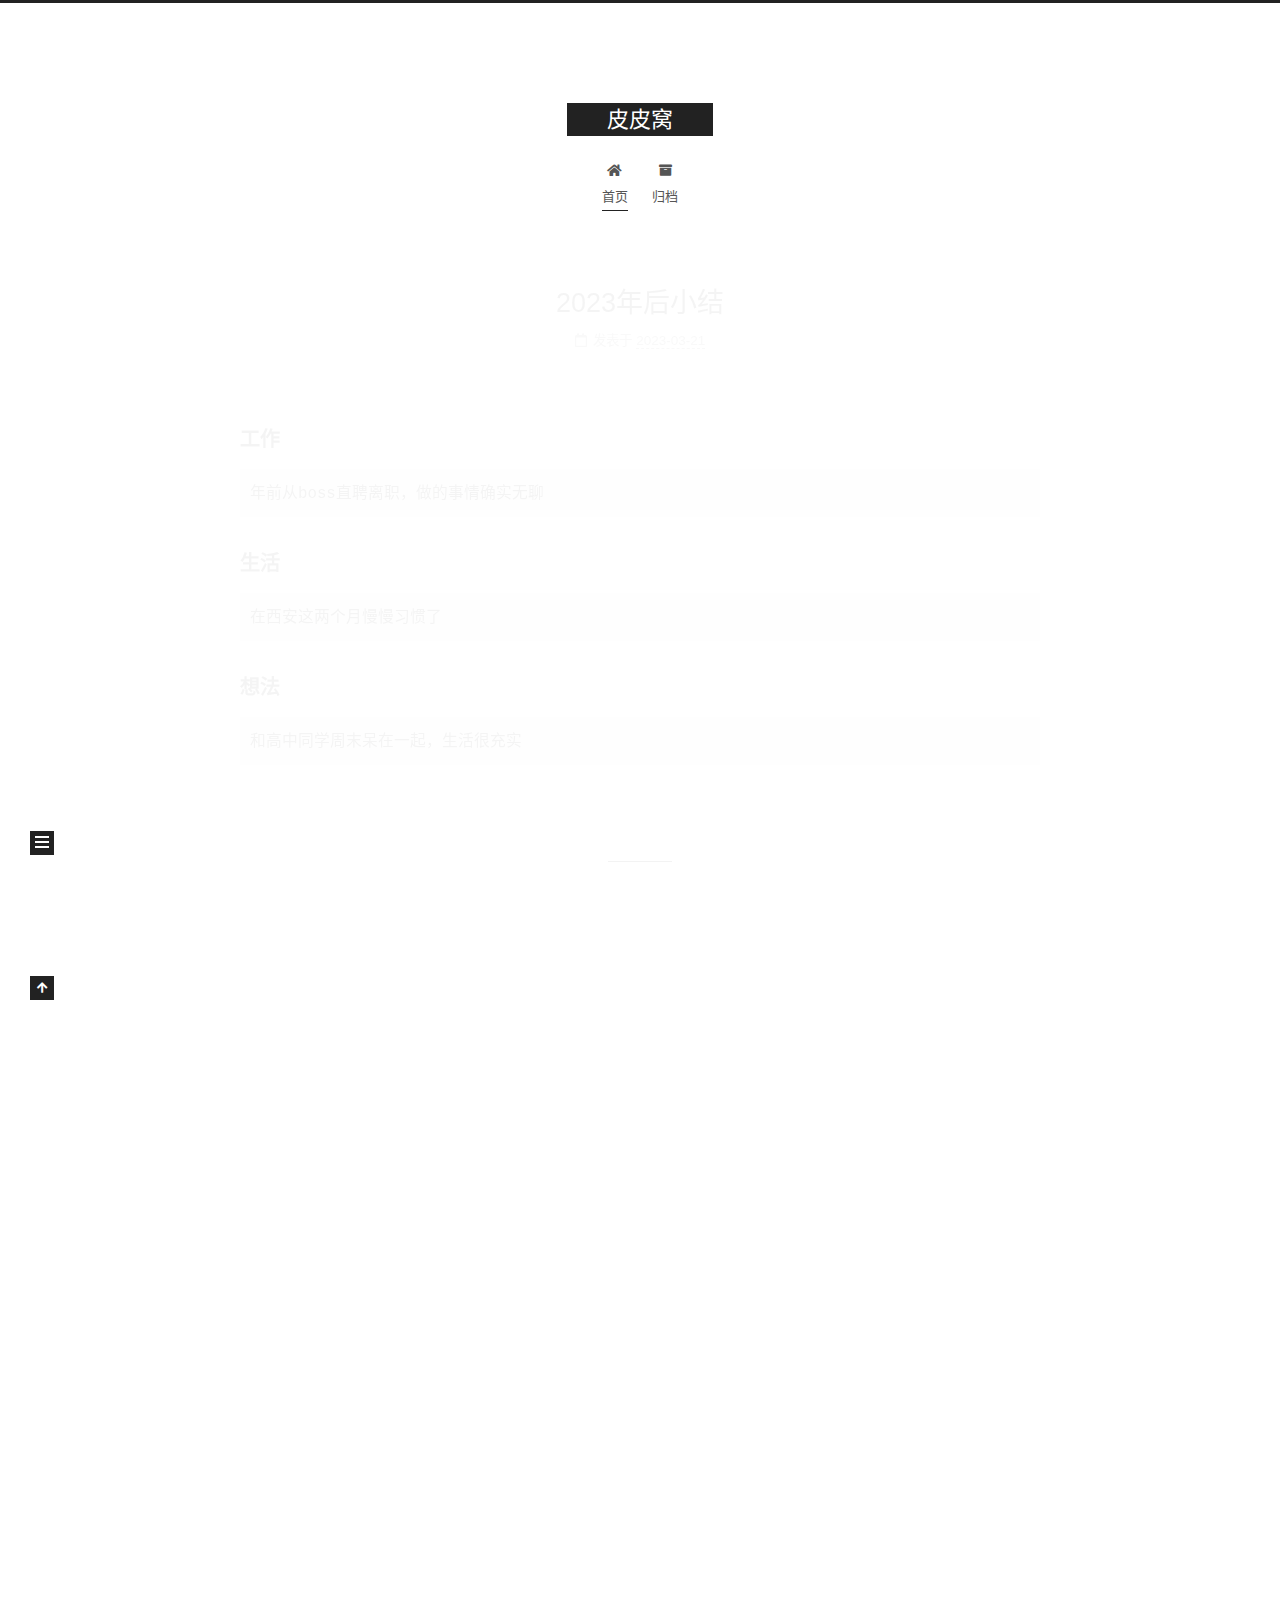
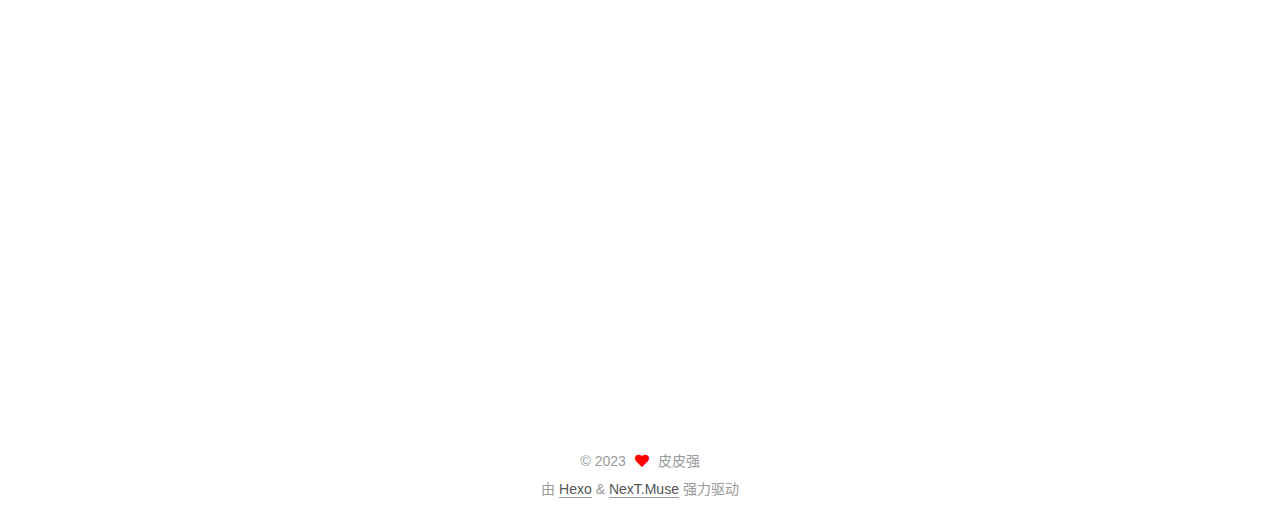
<file: index.html>
<!DOCTYPE html>
<html lang="zh-CN">
<head>
  <meta charset="UTF-8">
<meta name="viewport" content="width=device-width, initial-scale=1, maximum-scale=2">
<meta name="theme-color" content="#222">
<meta name="generator" content="Hexo 6.3.0">
  <link rel="apple-touch-icon" sizes="180x180" href="/images/apple-touch-icon-next.png">
  <link rel="icon" type="image/png" sizes="32x32" href="/images/favicon-32x32-next.png">
  <link rel="icon" type="image/png" sizes="16x16" href="/images/favicon-16x16-next.png">
  <link rel="mask-icon" href="/images/logo.svg" color="#222">

<link rel="stylesheet" href="/css/main.css">


<link rel="stylesheet" href="/lib/font-awesome/css/all.min.css">

<script id="hexo-configurations">
    var NexT = window.NexT || {};
    var CONFIG = {"hostname":"example.com","root":"/","scheme":"Muse","version":"7.8.0","exturl":false,"sidebar":{"position":"left","display":"post","padding":18,"offset":12,"onmobile":false},"copycode":{"enable":false,"show_result":false,"style":null},"back2top":{"enable":true,"sidebar":false,"scrollpercent":false},"bookmark":{"enable":false,"color":"#222","save":"auto"},"fancybox":false,"mediumzoom":false,"lazyload":false,"pangu":false,"comments":{"style":"tabs","active":null,"storage":true,"lazyload":false,"nav":null},"algolia":{"hits":{"per_page":10},"labels":{"input_placeholder":"Search for Posts","hits_empty":"We didn't find any results for the search: ${query}","hits_stats":"${hits} results found in ${time} ms"}},"localsearch":{"enable":false,"trigger":"auto","top_n_per_article":1,"unescape":false,"preload":false},"motion":{"enable":true,"async":false,"transition":{"post_block":"fadeIn","post_header":"slideDownIn","post_body":"slideDownIn","coll_header":"slideLeftIn","sidebar":"slideUpIn"}}};
  </script>

  <meta name="description" content="珍惜美好">
<meta property="og:type" content="website">
<meta property="og:title" content="皮皮窝">
<meta property="og:url" content="http://example.com/index.html">
<meta property="og:site_name" content="皮皮窝">
<meta property="og:description" content="珍惜美好">
<meta property="og:locale" content="zh_CN">
<meta property="article:author" content="皮皮强">
<meta name="twitter:card" content="summary">

<link rel="canonical" href="http://example.com/">


<script id="page-configurations">
  // https://hexo.io/docs/variables.html
  CONFIG.page = {
    sidebar: "",
    isHome : true,
    isPost : false,
    lang   : 'zh-CN'
  };
</script>

  <title>皮皮窝</title>
  






  <noscript>
  <style>
  .use-motion .brand,
  .use-motion .menu-item,
  .sidebar-inner,
  .use-motion .post-block,
  .use-motion .pagination,
  .use-motion .comments,
  .use-motion .post-header,
  .use-motion .post-body,
  .use-motion .collection-header { opacity: initial; }

  .use-motion .site-title,
  .use-motion .site-subtitle {
    opacity: initial;
    top: initial;
  }

  .use-motion .logo-line-before i { left: initial; }
  .use-motion .logo-line-after i { right: initial; }
  </style>
</noscript>

</head>

<body itemscope itemtype="http://schema.org/WebPage">
  <div class="container use-motion">
    <div class="headband"></div>

    <header class="header" itemscope itemtype="http://schema.org/WPHeader">
      <div class="header-inner"><div class="site-brand-container">
  <div class="site-nav-toggle">
    <div class="toggle" aria-label="切换导航栏">
      <span class="toggle-line toggle-line-first"></span>
      <span class="toggle-line toggle-line-middle"></span>
      <span class="toggle-line toggle-line-last"></span>
    </div>
  </div>

  <div class="site-meta">

    <a href="/" class="brand" rel="start">
      <span class="logo-line-before"><i></i></span>
      <h1 class="site-title">皮皮窝</h1>
      <span class="logo-line-after"><i></i></span>
    </a>
  </div>

  <div class="site-nav-right">
    <div class="toggle popup-trigger">
    </div>
  </div>
</div>




<nav class="site-nav">
  <ul id="menu" class="main-menu menu">
        <li class="menu-item menu-item-home">

    <a href="/" rel="section"><i class="fa fa-home fa-fw"></i>首页</a>

  </li>
        <li class="menu-item menu-item-archives">

    <a href="/archives/" rel="section"><i class="fa fa-archive fa-fw"></i>归档</a>

  </li>
  </ul>
</nav>




</div>
    </header>

    
  <div class="back-to-top">
    <i class="fa fa-arrow-up"></i>
    <span>0%</span>
  </div>


    <main class="main">
      <div class="main-inner">
        <div class="content-wrap">
          

          <div class="content index posts-expand">
            
      
  
  
  <article itemscope itemtype="http://schema.org/Article" class="post-block" lang="zh-CN">
    <link itemprop="mainEntityOfPage" href="http://example.com/2023/03/21/2023%E5%B9%B4%E5%90%8E%E5%B0%8F%E7%BB%93/">

    <span hidden itemprop="author" itemscope itemtype="http://schema.org/Person">
      <meta itemprop="image" content="/images/avatar.gif">
      <meta itemprop="name" content="皮皮强">
      <meta itemprop="description" content="珍惜美好">
    </span>

    <span hidden itemprop="publisher" itemscope itemtype="http://schema.org/Organization">
      <meta itemprop="name" content="皮皮窝">
    </span>
      <header class="post-header">
        <h2 class="post-title" itemprop="name headline">
          
            <a href="/2023/03/21/2023%E5%B9%B4%E5%90%8E%E5%B0%8F%E7%BB%93/" class="post-title-link" itemprop="url">2023年后小结</a>
        </h2>

        <div class="post-meta">
            <span class="post-meta-item">
              <span class="post-meta-item-icon">
                <i class="far fa-calendar"></i>
              </span>
              <span class="post-meta-item-text">发表于</span>
              

              <time title="创建时间：2023-03-21 16:08:15 / 修改时间：16:09:16" itemprop="dateCreated datePublished" datetime="2023-03-21T16:08:15+08:00">2023-03-21</time>
            </span>

          

        </div>
      </header>

    
    
    
    <div class="post-body" itemprop="articleBody">

      
          <h4 id="工作"><a href="#工作" class="headerlink" title="工作"></a>工作</h4><pre><code>年前从boss直聘离职，做的事情确实无聊
</code></pre>
<h4 id="生活"><a href="#生活" class="headerlink" title="生活"></a>生活</h4><pre><code>在西安这两个月慢慢习惯了
</code></pre>
<h4 id="想法"><a href="#想法" class="headerlink" title="想法"></a>想法</h4><pre><code>和高中同学周末呆在一起，生活很充实
</code></pre>

      
    </div>

    
    
    
      <footer class="post-footer">
        <div class="post-eof"></div>
      </footer>
  </article>
  
  
  

      
  
  
  <article itemscope itemtype="http://schema.org/Article" class="post-block" lang="zh-CN">
    <link itemprop="mainEntityOfPage" href="http://example.com/2023/03/17/hello-world/">

    <span hidden itemprop="author" itemscope itemtype="http://schema.org/Person">
      <meta itemprop="image" content="/images/avatar.gif">
      <meta itemprop="name" content="皮皮强">
      <meta itemprop="description" content="珍惜美好">
    </span>

    <span hidden itemprop="publisher" itemscope itemtype="http://schema.org/Organization">
      <meta itemprop="name" content="皮皮窝">
    </span>
      <header class="post-header">
        <h2 class="post-title" itemprop="name headline">
          
            <a href="/2023/03/17/hello-world/" class="post-title-link" itemprop="url">Hello World</a>
        </h2>

        <div class="post-meta">
            <span class="post-meta-item">
              <span class="post-meta-item-icon">
                <i class="far fa-calendar"></i>
              </span>
              <span class="post-meta-item-text">发表于</span>

              <time title="创建时间：2023-03-17 17:18:51" itemprop="dateCreated datePublished" datetime="2023-03-17T17:18:51+08:00">2023-03-17</time>
            </span>

          

        </div>
      </header>

    
    
    
    <div class="post-body" itemprop="articleBody">

      
          <p>Welcome to <a target="_blank" rel="noopener" href="https://hexo.io/">Hexo</a>! This is your very first post. Check <a target="_blank" rel="noopener" href="https://hexo.io/docs/">documentation</a> for more info. If you get any problems when using Hexo, you can find the answer in <a target="_blank" rel="noopener" href="https://hexo.io/docs/troubleshooting.html">troubleshooting</a> or you can ask me on <a target="_blank" rel="noopener" href="https://github.com/hexojs/hexo/issues">GitHub</a>.</p>
<h2 id="Quick-Start"><a href="#Quick-Start" class="headerlink" title="Quick Start"></a>Quick Start</h2><h3 id="Create-a-new-post"><a href="#Create-a-new-post" class="headerlink" title="Create a new post"></a>Create a new post</h3><figure class="highlight bash"><table><tr><td class="gutter"><pre><span class="line">1</span><br></pre></td><td class="code"><pre><span class="line">$ hexo new <span class="string">&quot;My New Post&quot;</span></span><br></pre></td></tr></table></figure>

<p>More info: <a target="_blank" rel="noopener" href="https://hexo.io/docs/writing.html">Writing</a></p>
<h3 id="Run-server"><a href="#Run-server" class="headerlink" title="Run server"></a>Run server</h3><figure class="highlight bash"><table><tr><td class="gutter"><pre><span class="line">1</span><br></pre></td><td class="code"><pre><span class="line">$ hexo server</span><br></pre></td></tr></table></figure>

<p>More info: <a target="_blank" rel="noopener" href="https://hexo.io/docs/server.html">Server</a></p>
<h3 id="Generate-static-files"><a href="#Generate-static-files" class="headerlink" title="Generate static files"></a>Generate static files</h3><figure class="highlight bash"><table><tr><td class="gutter"><pre><span class="line">1</span><br></pre></td><td class="code"><pre><span class="line">$ hexo generate</span><br></pre></td></tr></table></figure>

<p>More info: <a target="_blank" rel="noopener" href="https://hexo.io/docs/generating.html">Generating</a></p>
<h3 id="Deploy-to-remote-sites"><a href="#Deploy-to-remote-sites" class="headerlink" title="Deploy to remote sites"></a>Deploy to remote sites</h3><figure class="highlight bash"><table><tr><td class="gutter"><pre><span class="line">1</span><br></pre></td><td class="code"><pre><span class="line">$ hexo deploy</span><br></pre></td></tr></table></figure>

<p>More info: <a target="_blank" rel="noopener" href="https://hexo.io/docs/one-command-deployment.html">Deployment</a></p>

      
    </div>

    
    
    
      <footer class="post-footer">
        <div class="post-eof"></div>
      </footer>
  </article>
  
  
  


  



          </div>
          

<script>
  window.addEventListener('tabs:register', () => {
    let { activeClass } = CONFIG.comments;
    if (CONFIG.comments.storage) {
      activeClass = localStorage.getItem('comments_active') || activeClass;
    }
    if (activeClass) {
      let activeTab = document.querySelector(`a[href="#comment-${activeClass}"]`);
      if (activeTab) {
        activeTab.click();
      }
    }
  });
  if (CONFIG.comments.storage) {
    window.addEventListener('tabs:click', event => {
      if (!event.target.matches('.tabs-comment .tab-content .tab-pane')) return;
      let commentClass = event.target.classList[1];
      localStorage.setItem('comments_active', commentClass);
    });
  }
</script>

        </div>
          
  
  <div class="toggle sidebar-toggle">
    <span class="toggle-line toggle-line-first"></span>
    <span class="toggle-line toggle-line-middle"></span>
    <span class="toggle-line toggle-line-last"></span>
  </div>

  <aside class="sidebar">
    <div class="sidebar-inner">

      <ul class="sidebar-nav motion-element">
        <li class="sidebar-nav-toc">
          文章目录
        </li>
        <li class="sidebar-nav-overview">
          站点概览
        </li>
      </ul>

      <!--noindex-->
      <div class="post-toc-wrap sidebar-panel">
      </div>
      <!--/noindex-->

      <div class="site-overview-wrap sidebar-panel">
        <div class="site-author motion-element" itemprop="author" itemscope itemtype="http://schema.org/Person">
  <p class="site-author-name" itemprop="name">皮皮强</p>
  <div class="site-description" itemprop="description">珍惜美好</div>
</div>
<div class="site-state-wrap motion-element">
  <nav class="site-state">
      <div class="site-state-item site-state-posts">
          <a href="/archives/">
        
          <span class="site-state-item-count">2</span>
          <span class="site-state-item-name">日志</span>
        </a>
      </div>
  </nav>
</div>



      </div>

    </div>
  </aside>
  <div id="sidebar-dimmer"></div>


      </div>
    </main>

    <footer class="footer">
      <div class="footer-inner">
        

        

<div class="copyright">
  
  &copy; 
  <span itemprop="copyrightYear">2023</span>
  <span class="with-love">
    <i class="fa fa-heart"></i>
  </span>
  <span class="author" itemprop="copyrightHolder">皮皮强</span>
</div>
  <div class="powered-by">由 <a href="https://hexo.io/" class="theme-link" rel="noopener" target="_blank">Hexo</a> & <a href="https://muse.theme-next.org/" class="theme-link" rel="noopener" target="_blank">NexT.Muse</a> 强力驱动
  </div>

        








      </div>
    </footer>
  </div>

  
  <script src="/lib/anime.min.js"></script>
  <script src="/lib/velocity/velocity.min.js"></script>
  <script src="/lib/velocity/velocity.ui.min.js"></script>

<script src="/js/utils.js"></script>

<script src="/js/motion.js"></script>


<script src="/js/schemes/muse.js"></script>


<script src="/js/next-boot.js"></script>




  















  

  

</body>
</html>
</file>
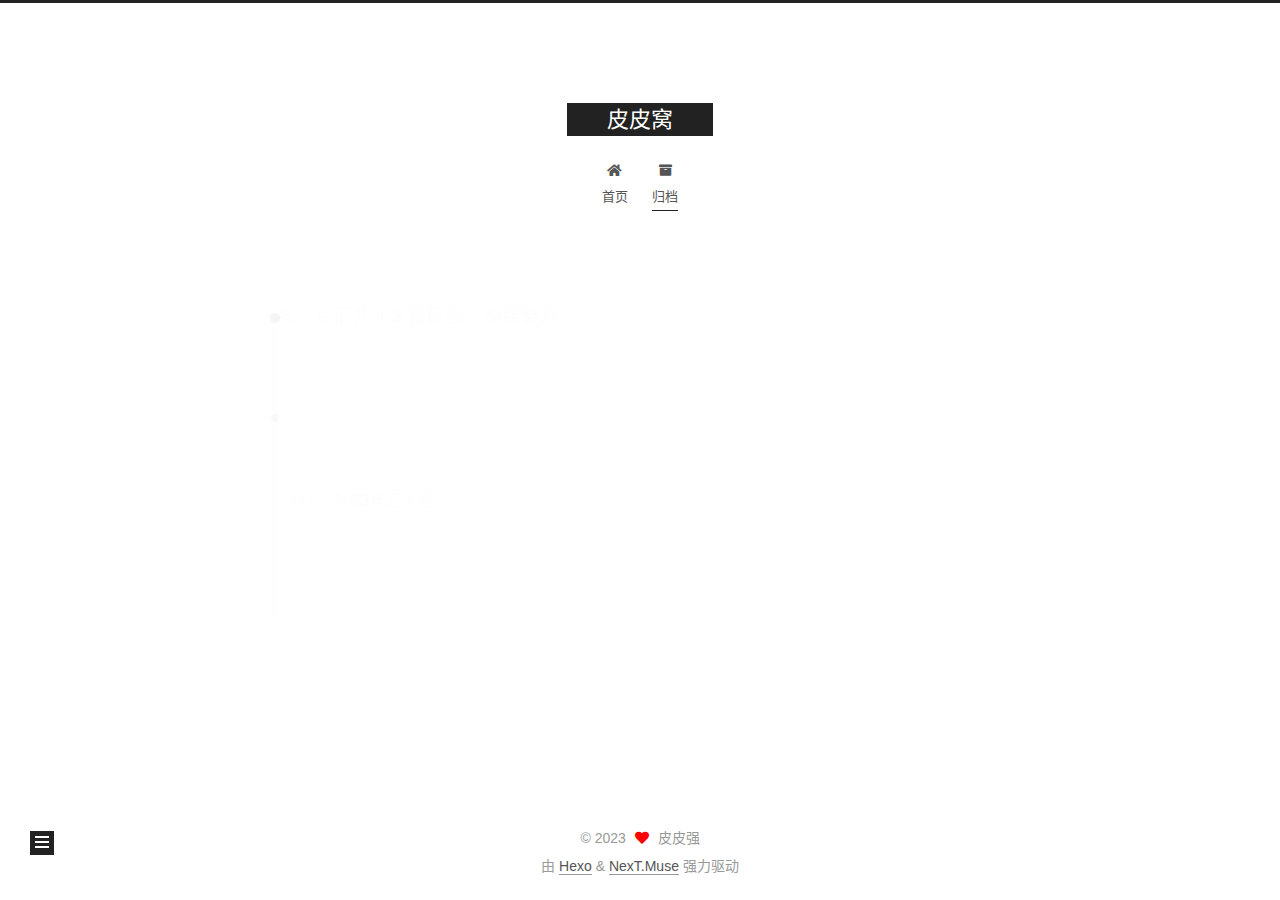
<file: archives/index.html>
<!DOCTYPE html>
<html lang="zh-CN">
<head>
  <meta charset="UTF-8">
<meta name="viewport" content="width=device-width, initial-scale=1, maximum-scale=2">
<meta name="theme-color" content="#222">
<meta name="generator" content="Hexo 6.3.0">
  <link rel="apple-touch-icon" sizes="180x180" href="/images/apple-touch-icon-next.png">
  <link rel="icon" type="image/png" sizes="32x32" href="/images/favicon-32x32-next.png">
  <link rel="icon" type="image/png" sizes="16x16" href="/images/favicon-16x16-next.png">
  <link rel="mask-icon" href="/images/logo.svg" color="#222">

<link rel="stylesheet" href="/css/main.css">


<link rel="stylesheet" href="/lib/font-awesome/css/all.min.css">

<script id="hexo-configurations">
    var NexT = window.NexT || {};
    var CONFIG = {"hostname":"example.com","root":"/","scheme":"Muse","version":"7.8.0","exturl":false,"sidebar":{"position":"left","display":"post","padding":18,"offset":12,"onmobile":false},"copycode":{"enable":false,"show_result":false,"style":null},"back2top":{"enable":true,"sidebar":false,"scrollpercent":false},"bookmark":{"enable":false,"color":"#222","save":"auto"},"fancybox":false,"mediumzoom":false,"lazyload":false,"pangu":false,"comments":{"style":"tabs","active":null,"storage":true,"lazyload":false,"nav":null},"algolia":{"hits":{"per_page":10},"labels":{"input_placeholder":"Search for Posts","hits_empty":"We didn't find any results for the search: ${query}","hits_stats":"${hits} results found in ${time} ms"}},"localsearch":{"enable":false,"trigger":"auto","top_n_per_article":1,"unescape":false,"preload":false},"motion":{"enable":true,"async":false,"transition":{"post_block":"fadeIn","post_header":"slideDownIn","post_body":"slideDownIn","coll_header":"slideLeftIn","sidebar":"slideUpIn"}}};
  </script>

  <meta name="description" content="珍惜美好">
<meta property="og:type" content="website">
<meta property="og:title" content="皮皮窝">
<meta property="og:url" content="http://example.com/archives/index.html">
<meta property="og:site_name" content="皮皮窝">
<meta property="og:description" content="珍惜美好">
<meta property="og:locale" content="zh_CN">
<meta property="article:author" content="皮皮强">
<meta name="twitter:card" content="summary">

<link rel="canonical" href="http://example.com/archives/">


<script id="page-configurations">
  // https://hexo.io/docs/variables.html
  CONFIG.page = {
    sidebar: "",
    isHome : false,
    isPost : false,
    lang   : 'zh-CN'
  };
</script>

  <title>归档 | 皮皮窝</title>
  






  <noscript>
  <style>
  .use-motion .brand,
  .use-motion .menu-item,
  .sidebar-inner,
  .use-motion .post-block,
  .use-motion .pagination,
  .use-motion .comments,
  .use-motion .post-header,
  .use-motion .post-body,
  .use-motion .collection-header { opacity: initial; }

  .use-motion .site-title,
  .use-motion .site-subtitle {
    opacity: initial;
    top: initial;
  }

  .use-motion .logo-line-before i { left: initial; }
  .use-motion .logo-line-after i { right: initial; }
  </style>
</noscript>

</head>

<body itemscope itemtype="http://schema.org/WebPage">
  <div class="container use-motion">
    <div class="headband"></div>

    <header class="header" itemscope itemtype="http://schema.org/WPHeader">
      <div class="header-inner"><div class="site-brand-container">
  <div class="site-nav-toggle">
    <div class="toggle" aria-label="切换导航栏">
      <span class="toggle-line toggle-line-first"></span>
      <span class="toggle-line toggle-line-middle"></span>
      <span class="toggle-line toggle-line-last"></span>
    </div>
  </div>

  <div class="site-meta">

    <a href="/" class="brand" rel="start">
      <span class="logo-line-before"><i></i></span>
      <h1 class="site-title">皮皮窝</h1>
      <span class="logo-line-after"><i></i></span>
    </a>
  </div>

  <div class="site-nav-right">
    <div class="toggle popup-trigger">
    </div>
  </div>
</div>




<nav class="site-nav">
  <ul id="menu" class="main-menu menu">
        <li class="menu-item menu-item-home">

    <a href="/" rel="section"><i class="fa fa-home fa-fw"></i>首页</a>

  </li>
        <li class="menu-item menu-item-archives">

    <a href="/archives/" rel="section"><i class="fa fa-archive fa-fw"></i>归档</a>

  </li>
  </ul>
</nav>




</div>
    </header>

    
  <div class="back-to-top">
    <i class="fa fa-arrow-up"></i>
    <span>0%</span>
  </div>


    <main class="main">
      <div class="main-inner">
        <div class="content-wrap">
          

          <div class="content archive">
            

  
  
  
  <div class="post-block">
    <div class="posts-collapse">
      <div class="collection-title">
        <span class="collection-header">嗯..! 目前共计 2 篇日志。 继续努力。</span>
      </div>

      
    <div class="collection-year">
      <span class="collection-header">2023</span>
    </div>

  <article itemscope itemtype="http://schema.org/Article">
    <header class="post-header">

      <div class="post-meta">
        <time itemprop="dateCreated"
              datetime="2023-03-21T16:08:15+08:00"
              content="2023-03-21">
          03-21
        </time>
      </div>

      <div class="post-title">
          <a class="post-title-link" href="/2023/03/21/2023%E5%B9%B4%E5%90%8E%E5%B0%8F%E7%BB%93/" itemprop="url">
            <span itemprop="name">2023年后小结</span>
          </a>
      </div>

    </header>
  </article>

  <article itemscope itemtype="http://schema.org/Article">
    <header class="post-header">

      <div class="post-meta">
        <time itemprop="dateCreated"
              datetime="2023-03-17T17:18:51+08:00"
              content="2023-03-17">
          03-17
        </time>
      </div>

      <div class="post-title">
          <a class="post-title-link" href="/2023/03/17/hello-world/" itemprop="url">
            <span itemprop="name">Hello World</span>
          </a>
      </div>

    </header>
  </article>


    </div>
  </div>
  
  
  

  



          </div>
          

<script>
  window.addEventListener('tabs:register', () => {
    let { activeClass } = CONFIG.comments;
    if (CONFIG.comments.storage) {
      activeClass = localStorage.getItem('comments_active') || activeClass;
    }
    if (activeClass) {
      let activeTab = document.querySelector(`a[href="#comment-${activeClass}"]`);
      if (activeTab) {
        activeTab.click();
      }
    }
  });
  if (CONFIG.comments.storage) {
    window.addEventListener('tabs:click', event => {
      if (!event.target.matches('.tabs-comment .tab-content .tab-pane')) return;
      let commentClass = event.target.classList[1];
      localStorage.setItem('comments_active', commentClass);
    });
  }
</script>

        </div>
          
  
  <div class="toggle sidebar-toggle">
    <span class="toggle-line toggle-line-first"></span>
    <span class="toggle-line toggle-line-middle"></span>
    <span class="toggle-line toggle-line-last"></span>
  </div>

  <aside class="sidebar">
    <div class="sidebar-inner">

      <ul class="sidebar-nav motion-element">
        <li class="sidebar-nav-toc">
          文章目录
        </li>
        <li class="sidebar-nav-overview">
          站点概览
        </li>
      </ul>

      <!--noindex-->
      <div class="post-toc-wrap sidebar-panel">
      </div>
      <!--/noindex-->

      <div class="site-overview-wrap sidebar-panel">
        <div class="site-author motion-element" itemprop="author" itemscope itemtype="http://schema.org/Person">
  <p class="site-author-name" itemprop="name">皮皮强</p>
  <div class="site-description" itemprop="description">珍惜美好</div>
</div>
<div class="site-state-wrap motion-element">
  <nav class="site-state">
      <div class="site-state-item site-state-posts">
          <a href="/archives/">
        
          <span class="site-state-item-count">2</span>
          <span class="site-state-item-name">日志</span>
        </a>
      </div>
  </nav>
</div>



      </div>

    </div>
  </aside>
  <div id="sidebar-dimmer"></div>


      </div>
    </main>

    <footer class="footer">
      <div class="footer-inner">
        

        

<div class="copyright">
  
  &copy; 
  <span itemprop="copyrightYear">2023</span>
  <span class="with-love">
    <i class="fa fa-heart"></i>
  </span>
  <span class="author" itemprop="copyrightHolder">皮皮强</span>
</div>
  <div class="powered-by">由 <a href="https://hexo.io/" class="theme-link" rel="noopener" target="_blank">Hexo</a> & <a href="https://muse.theme-next.org/" class="theme-link" rel="noopener" target="_blank">NexT.Muse</a> 强力驱动
  </div>

        








      </div>
    </footer>
  </div>

  
  <script src="/lib/anime.min.js"></script>
  <script src="/lib/velocity/velocity.min.js"></script>
  <script src="/lib/velocity/velocity.ui.min.js"></script>

<script src="/js/utils.js"></script>

<script src="/js/motion.js"></script>


<script src="/js/schemes/muse.js"></script>


<script src="/js/next-boot.js"></script>




  















  

  

</body>
</html>
</file>
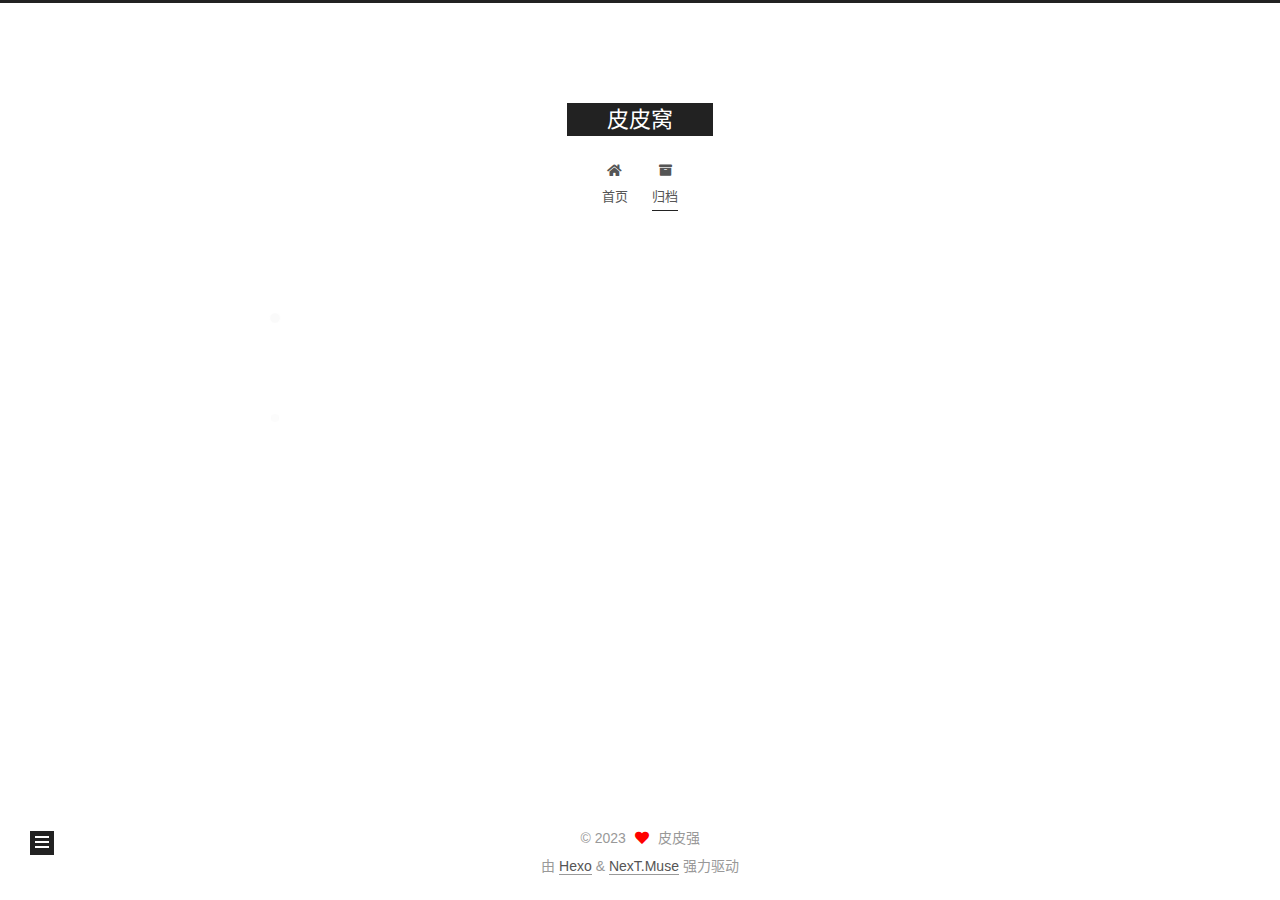
<file: archives/2023/index.html>
<!DOCTYPE html>
<html lang="zh-CN">
<head>
  <meta charset="UTF-8">
<meta name="viewport" content="width=device-width, initial-scale=1, maximum-scale=2">
<meta name="theme-color" content="#222">
<meta name="generator" content="Hexo 6.3.0">
  <link rel="apple-touch-icon" sizes="180x180" href="/images/apple-touch-icon-next.png">
  <link rel="icon" type="image/png" sizes="32x32" href="/images/favicon-32x32-next.png">
  <link rel="icon" type="image/png" sizes="16x16" href="/images/favicon-16x16-next.png">
  <link rel="mask-icon" href="/images/logo.svg" color="#222">

<link rel="stylesheet" href="/css/main.css">


<link rel="stylesheet" href="/lib/font-awesome/css/all.min.css">

<script id="hexo-configurations">
    var NexT = window.NexT || {};
    var CONFIG = {"hostname":"example.com","root":"/","scheme":"Muse","version":"7.8.0","exturl":false,"sidebar":{"position":"left","display":"post","padding":18,"offset":12,"onmobile":false},"copycode":{"enable":false,"show_result":false,"style":null},"back2top":{"enable":true,"sidebar":false,"scrollpercent":false},"bookmark":{"enable":false,"color":"#222","save":"auto"},"fancybox":false,"mediumzoom":false,"lazyload":false,"pangu":false,"comments":{"style":"tabs","active":null,"storage":true,"lazyload":false,"nav":null},"algolia":{"hits":{"per_page":10},"labels":{"input_placeholder":"Search for Posts","hits_empty":"We didn't find any results for the search: ${query}","hits_stats":"${hits} results found in ${time} ms"}},"localsearch":{"enable":false,"trigger":"auto","top_n_per_article":1,"unescape":false,"preload":false},"motion":{"enable":true,"async":false,"transition":{"post_block":"fadeIn","post_header":"slideDownIn","post_body":"slideDownIn","coll_header":"slideLeftIn","sidebar":"slideUpIn"}}};
  </script>

  <meta name="description" content="珍惜美好">
<meta property="og:type" content="website">
<meta property="og:title" content="皮皮窝">
<meta property="og:url" content="http://example.com/archives/2023/index.html">
<meta property="og:site_name" content="皮皮窝">
<meta property="og:description" content="珍惜美好">
<meta property="og:locale" content="zh_CN">
<meta property="article:author" content="皮皮强">
<meta name="twitter:card" content="summary">

<link rel="canonical" href="http://example.com/archives/2023/">


<script id="page-configurations">
  // https://hexo.io/docs/variables.html
  CONFIG.page = {
    sidebar: "",
    isHome : false,
    isPost : false,
    lang   : 'zh-CN'
  };
</script>

  <title>归档 | 皮皮窝</title>
  






  <noscript>
  <style>
  .use-motion .brand,
  .use-motion .menu-item,
  .sidebar-inner,
  .use-motion .post-block,
  .use-motion .pagination,
  .use-motion .comments,
  .use-motion .post-header,
  .use-motion .post-body,
  .use-motion .collection-header { opacity: initial; }

  .use-motion .site-title,
  .use-motion .site-subtitle {
    opacity: initial;
    top: initial;
  }

  .use-motion .logo-line-before i { left: initial; }
  .use-motion .logo-line-after i { right: initial; }
  </style>
</noscript>

</head>

<body itemscope itemtype="http://schema.org/WebPage">
  <div class="container use-motion">
    <div class="headband"></div>

    <header class="header" itemscope itemtype="http://schema.org/WPHeader">
      <div class="header-inner"><div class="site-brand-container">
  <div class="site-nav-toggle">
    <div class="toggle" aria-label="切换导航栏">
      <span class="toggle-line toggle-line-first"></span>
      <span class="toggle-line toggle-line-middle"></span>
      <span class="toggle-line toggle-line-last"></span>
    </div>
  </div>

  <div class="site-meta">

    <a href="/" class="brand" rel="start">
      <span class="logo-line-before"><i></i></span>
      <h1 class="site-title">皮皮窝</h1>
      <span class="logo-line-after"><i></i></span>
    </a>
  </div>

  <div class="site-nav-right">
    <div class="toggle popup-trigger">
    </div>
  </div>
</div>




<nav class="site-nav">
  <ul id="menu" class="main-menu menu">
        <li class="menu-item menu-item-home">

    <a href="/" rel="section"><i class="fa fa-home fa-fw"></i>首页</a>

  </li>
        <li class="menu-item menu-item-archives">

    <a href="/archives/" rel="section"><i class="fa fa-archive fa-fw"></i>归档</a>

  </li>
  </ul>
</nav>




</div>
    </header>

    
  <div class="back-to-top">
    <i class="fa fa-arrow-up"></i>
    <span>0%</span>
  </div>


    <main class="main">
      <div class="main-inner">
        <div class="content-wrap">
          

          <div class="content archive">
            

  
  
  
  <div class="post-block">
    <div class="posts-collapse">
      <div class="collection-title">
        <span class="collection-header">嗯..! 目前共计 2 篇日志。 继续努力。</span>
      </div>

      
    <div class="collection-year">
      <span class="collection-header">2023</span>
    </div>

  <article itemscope itemtype="http://schema.org/Article">
    <header class="post-header">

      <div class="post-meta">
        <time itemprop="dateCreated"
              datetime="2023-03-21T16:08:15+08:00"
              content="2023-03-21">
          03-21
        </time>
      </div>

      <div class="post-title">
          <a class="post-title-link" href="/2023/03/21/2023%E5%B9%B4%E5%90%8E%E5%B0%8F%E7%BB%93/" itemprop="url">
            <span itemprop="name">2023年后小结</span>
          </a>
      </div>

    </header>
  </article>

  <article itemscope itemtype="http://schema.org/Article">
    <header class="post-header">

      <div class="post-meta">
        <time itemprop="dateCreated"
              datetime="2023-03-17T17:18:51+08:00"
              content="2023-03-17">
          03-17
        </time>
      </div>

      <div class="post-title">
          <a class="post-title-link" href="/2023/03/17/hello-world/" itemprop="url">
            <span itemprop="name">Hello World</span>
          </a>
      </div>

    </header>
  </article>


    </div>
  </div>
  
  
  

  



          </div>
          

<script>
  window.addEventListener('tabs:register', () => {
    let { activeClass } = CONFIG.comments;
    if (CONFIG.comments.storage) {
      activeClass = localStorage.getItem('comments_active') || activeClass;
    }
    if (activeClass) {
      let activeTab = document.querySelector(`a[href="#comment-${activeClass}"]`);
      if (activeTab) {
        activeTab.click();
      }
    }
  });
  if (CONFIG.comments.storage) {
    window.addEventListener('tabs:click', event => {
      if (!event.target.matches('.tabs-comment .tab-content .tab-pane')) return;
      let commentClass = event.target.classList[1];
      localStorage.setItem('comments_active', commentClass);
    });
  }
</script>

        </div>
          
  
  <div class="toggle sidebar-toggle">
    <span class="toggle-line toggle-line-first"></span>
    <span class="toggle-line toggle-line-middle"></span>
    <span class="toggle-line toggle-line-last"></span>
  </div>

  <aside class="sidebar">
    <div class="sidebar-inner">

      <ul class="sidebar-nav motion-element">
        <li class="sidebar-nav-toc">
          文章目录
        </li>
        <li class="sidebar-nav-overview">
          站点概览
        </li>
      </ul>

      <!--noindex-->
      <div class="post-toc-wrap sidebar-panel">
      </div>
      <!--/noindex-->

      <div class="site-overview-wrap sidebar-panel">
        <div class="site-author motion-element" itemprop="author" itemscope itemtype="http://schema.org/Person">
  <p class="site-author-name" itemprop="name">皮皮强</p>
  <div class="site-description" itemprop="description">珍惜美好</div>
</div>
<div class="site-state-wrap motion-element">
  <nav class="site-state">
      <div class="site-state-item site-state-posts">
          <a href="/archives/">
        
          <span class="site-state-item-count">2</span>
          <span class="site-state-item-name">日志</span>
        </a>
      </div>
  </nav>
</div>



      </div>

    </div>
  </aside>
  <div id="sidebar-dimmer"></div>


      </div>
    </main>

    <footer class="footer">
      <div class="footer-inner">
        

        

<div class="copyright">
  
  &copy; 
  <span itemprop="copyrightYear">2023</span>
  <span class="with-love">
    <i class="fa fa-heart"></i>
  </span>
  <span class="author" itemprop="copyrightHolder">皮皮强</span>
</div>
  <div class="powered-by">由 <a href="https://hexo.io/" class="theme-link" rel="noopener" target="_blank">Hexo</a> & <a href="https://muse.theme-next.org/" class="theme-link" rel="noopener" target="_blank">NexT.Muse</a> 强力驱动
  </div>

        








      </div>
    </footer>
  </div>

  
  <script src="/lib/anime.min.js"></script>
  <script src="/lib/velocity/velocity.min.js"></script>
  <script src="/lib/velocity/velocity.ui.min.js"></script>

<script src="/js/utils.js"></script>

<script src="/js/motion.js"></script>


<script src="/js/schemes/muse.js"></script>


<script src="/js/next-boot.js"></script>




  















  

  

</body>
</html>
</file>
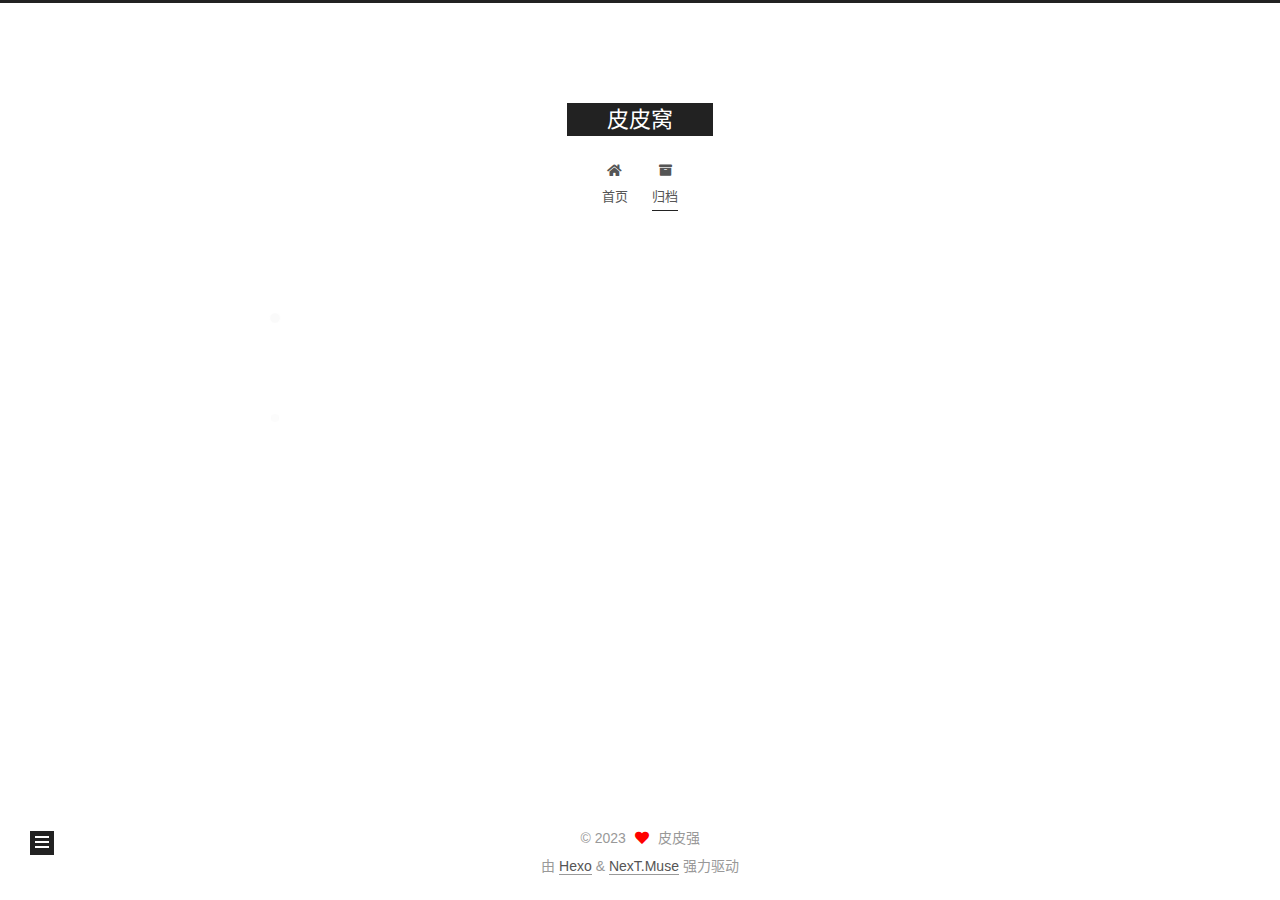
<file: archives/2023/03/index.html>
<!DOCTYPE html>
<html lang="zh-CN">
<head>
  <meta charset="UTF-8">
<meta name="viewport" content="width=device-width, initial-scale=1, maximum-scale=2">
<meta name="theme-color" content="#222">
<meta name="generator" content="Hexo 6.3.0">
  <link rel="apple-touch-icon" sizes="180x180" href="/images/apple-touch-icon-next.png">
  <link rel="icon" type="image/png" sizes="32x32" href="/images/favicon-32x32-next.png">
  <link rel="icon" type="image/png" sizes="16x16" href="/images/favicon-16x16-next.png">
  <link rel="mask-icon" href="/images/logo.svg" color="#222">

<link rel="stylesheet" href="/css/main.css">


<link rel="stylesheet" href="/lib/font-awesome/css/all.min.css">

<script id="hexo-configurations">
    var NexT = window.NexT || {};
    var CONFIG = {"hostname":"example.com","root":"/","scheme":"Muse","version":"7.8.0","exturl":false,"sidebar":{"position":"left","display":"post","padding":18,"offset":12,"onmobile":false},"copycode":{"enable":false,"show_result":false,"style":null},"back2top":{"enable":true,"sidebar":false,"scrollpercent":false},"bookmark":{"enable":false,"color":"#222","save":"auto"},"fancybox":false,"mediumzoom":false,"lazyload":false,"pangu":false,"comments":{"style":"tabs","active":null,"storage":true,"lazyload":false,"nav":null},"algolia":{"hits":{"per_page":10},"labels":{"input_placeholder":"Search for Posts","hits_empty":"We didn't find any results for the search: ${query}","hits_stats":"${hits} results found in ${time} ms"}},"localsearch":{"enable":false,"trigger":"auto","top_n_per_article":1,"unescape":false,"preload":false},"motion":{"enable":true,"async":false,"transition":{"post_block":"fadeIn","post_header":"slideDownIn","post_body":"slideDownIn","coll_header":"slideLeftIn","sidebar":"slideUpIn"}}};
  </script>

  <meta name="description" content="珍惜美好">
<meta property="og:type" content="website">
<meta property="og:title" content="皮皮窝">
<meta property="og:url" content="http://example.com/archives/2023/03/index.html">
<meta property="og:site_name" content="皮皮窝">
<meta property="og:description" content="珍惜美好">
<meta property="og:locale" content="zh_CN">
<meta property="article:author" content="皮皮强">
<meta name="twitter:card" content="summary">

<link rel="canonical" href="http://example.com/archives/2023/03/">


<script id="page-configurations">
  // https://hexo.io/docs/variables.html
  CONFIG.page = {
    sidebar: "",
    isHome : false,
    isPost : false,
    lang   : 'zh-CN'
  };
</script>

  <title>归档 | 皮皮窝</title>
  






  <noscript>
  <style>
  .use-motion .brand,
  .use-motion .menu-item,
  .sidebar-inner,
  .use-motion .post-block,
  .use-motion .pagination,
  .use-motion .comments,
  .use-motion .post-header,
  .use-motion .post-body,
  .use-motion .collection-header { opacity: initial; }

  .use-motion .site-title,
  .use-motion .site-subtitle {
    opacity: initial;
    top: initial;
  }

  .use-motion .logo-line-before i { left: initial; }
  .use-motion .logo-line-after i { right: initial; }
  </style>
</noscript>

</head>

<body itemscope itemtype="http://schema.org/WebPage">
  <div class="container use-motion">
    <div class="headband"></div>

    <header class="header" itemscope itemtype="http://schema.org/WPHeader">
      <div class="header-inner"><div class="site-brand-container">
  <div class="site-nav-toggle">
    <div class="toggle" aria-label="切换导航栏">
      <span class="toggle-line toggle-line-first"></span>
      <span class="toggle-line toggle-line-middle"></span>
      <span class="toggle-line toggle-line-last"></span>
    </div>
  </div>

  <div class="site-meta">

    <a href="/" class="brand" rel="start">
      <span class="logo-line-before"><i></i></span>
      <h1 class="site-title">皮皮窝</h1>
      <span class="logo-line-after"><i></i></span>
    </a>
  </div>

  <div class="site-nav-right">
    <div class="toggle popup-trigger">
    </div>
  </div>
</div>




<nav class="site-nav">
  <ul id="menu" class="main-menu menu">
        <li class="menu-item menu-item-home">

    <a href="/" rel="section"><i class="fa fa-home fa-fw"></i>首页</a>

  </li>
        <li class="menu-item menu-item-archives">

    <a href="/archives/" rel="section"><i class="fa fa-archive fa-fw"></i>归档</a>

  </li>
  </ul>
</nav>




</div>
    </header>

    
  <div class="back-to-top">
    <i class="fa fa-arrow-up"></i>
    <span>0%</span>
  </div>


    <main class="main">
      <div class="main-inner">
        <div class="content-wrap">
          

          <div class="content archive">
            

  
  
  
  <div class="post-block">
    <div class="posts-collapse">
      <div class="collection-title">
        <span class="collection-header">嗯..! 目前共计 2 篇日志。 继续努力。</span>
      </div>

      
    <div class="collection-year">
      <span class="collection-header">2023</span>
    </div>

  <article itemscope itemtype="http://schema.org/Article">
    <header class="post-header">

      <div class="post-meta">
        <time itemprop="dateCreated"
              datetime="2023-03-21T16:08:15+08:00"
              content="2023-03-21">
          03-21
        </time>
      </div>

      <div class="post-title">
          <a class="post-title-link" href="/2023/03/21/2023%E5%B9%B4%E5%90%8E%E5%B0%8F%E7%BB%93/" itemprop="url">
            <span itemprop="name">2023年后小结</span>
          </a>
      </div>

    </header>
  </article>

  <article itemscope itemtype="http://schema.org/Article">
    <header class="post-header">

      <div class="post-meta">
        <time itemprop="dateCreated"
              datetime="2023-03-17T17:18:51+08:00"
              content="2023-03-17">
          03-17
        </time>
      </div>

      <div class="post-title">
          <a class="post-title-link" href="/2023/03/17/hello-world/" itemprop="url">
            <span itemprop="name">Hello World</span>
          </a>
      </div>

    </header>
  </article>


    </div>
  </div>
  
  
  

  



          </div>
          

<script>
  window.addEventListener('tabs:register', () => {
    let { activeClass } = CONFIG.comments;
    if (CONFIG.comments.storage) {
      activeClass = localStorage.getItem('comments_active') || activeClass;
    }
    if (activeClass) {
      let activeTab = document.querySelector(`a[href="#comment-${activeClass}"]`);
      if (activeTab) {
        activeTab.click();
      }
    }
  });
  if (CONFIG.comments.storage) {
    window.addEventListener('tabs:click', event => {
      if (!event.target.matches('.tabs-comment .tab-content .tab-pane')) return;
      let commentClass = event.target.classList[1];
      localStorage.setItem('comments_active', commentClass);
    });
  }
</script>

        </div>
          
  
  <div class="toggle sidebar-toggle">
    <span class="toggle-line toggle-line-first"></span>
    <span class="toggle-line toggle-line-middle"></span>
    <span class="toggle-line toggle-line-last"></span>
  </div>

  <aside class="sidebar">
    <div class="sidebar-inner">

      <ul class="sidebar-nav motion-element">
        <li class="sidebar-nav-toc">
          文章目录
        </li>
        <li class="sidebar-nav-overview">
          站点概览
        </li>
      </ul>

      <!--noindex-->
      <div class="post-toc-wrap sidebar-panel">
      </div>
      <!--/noindex-->

      <div class="site-overview-wrap sidebar-panel">
        <div class="site-author motion-element" itemprop="author" itemscope itemtype="http://schema.org/Person">
  <p class="site-author-name" itemprop="name">皮皮强</p>
  <div class="site-description" itemprop="description">珍惜美好</div>
</div>
<div class="site-state-wrap motion-element">
  <nav class="site-state">
      <div class="site-state-item site-state-posts">
          <a href="/archives/">
        
          <span class="site-state-item-count">2</span>
          <span class="site-state-item-name">日志</span>
        </a>
      </div>
  </nav>
</div>



      </div>

    </div>
  </aside>
  <div id="sidebar-dimmer"></div>


      </div>
    </main>

    <footer class="footer">
      <div class="footer-inner">
        

        

<div class="copyright">
  
  &copy; 
  <span itemprop="copyrightYear">2023</span>
  <span class="with-love">
    <i class="fa fa-heart"></i>
  </span>
  <span class="author" itemprop="copyrightHolder">皮皮强</span>
</div>
  <div class="powered-by">由 <a href="https://hexo.io/" class="theme-link" rel="noopener" target="_blank">Hexo</a> & <a href="https://muse.theme-next.org/" class="theme-link" rel="noopener" target="_blank">NexT.Muse</a> 强力驱动
  </div>

        








      </div>
    </footer>
  </div>

  
  <script src="/lib/anime.min.js"></script>
  <script src="/lib/velocity/velocity.min.js"></script>
  <script src="/lib/velocity/velocity.ui.min.js"></script>

<script src="/js/utils.js"></script>

<script src="/js/motion.js"></script>


<script src="/js/schemes/muse.js"></script>


<script src="/js/next-boot.js"></script>




  















  

  

</body>
</html>
</file>
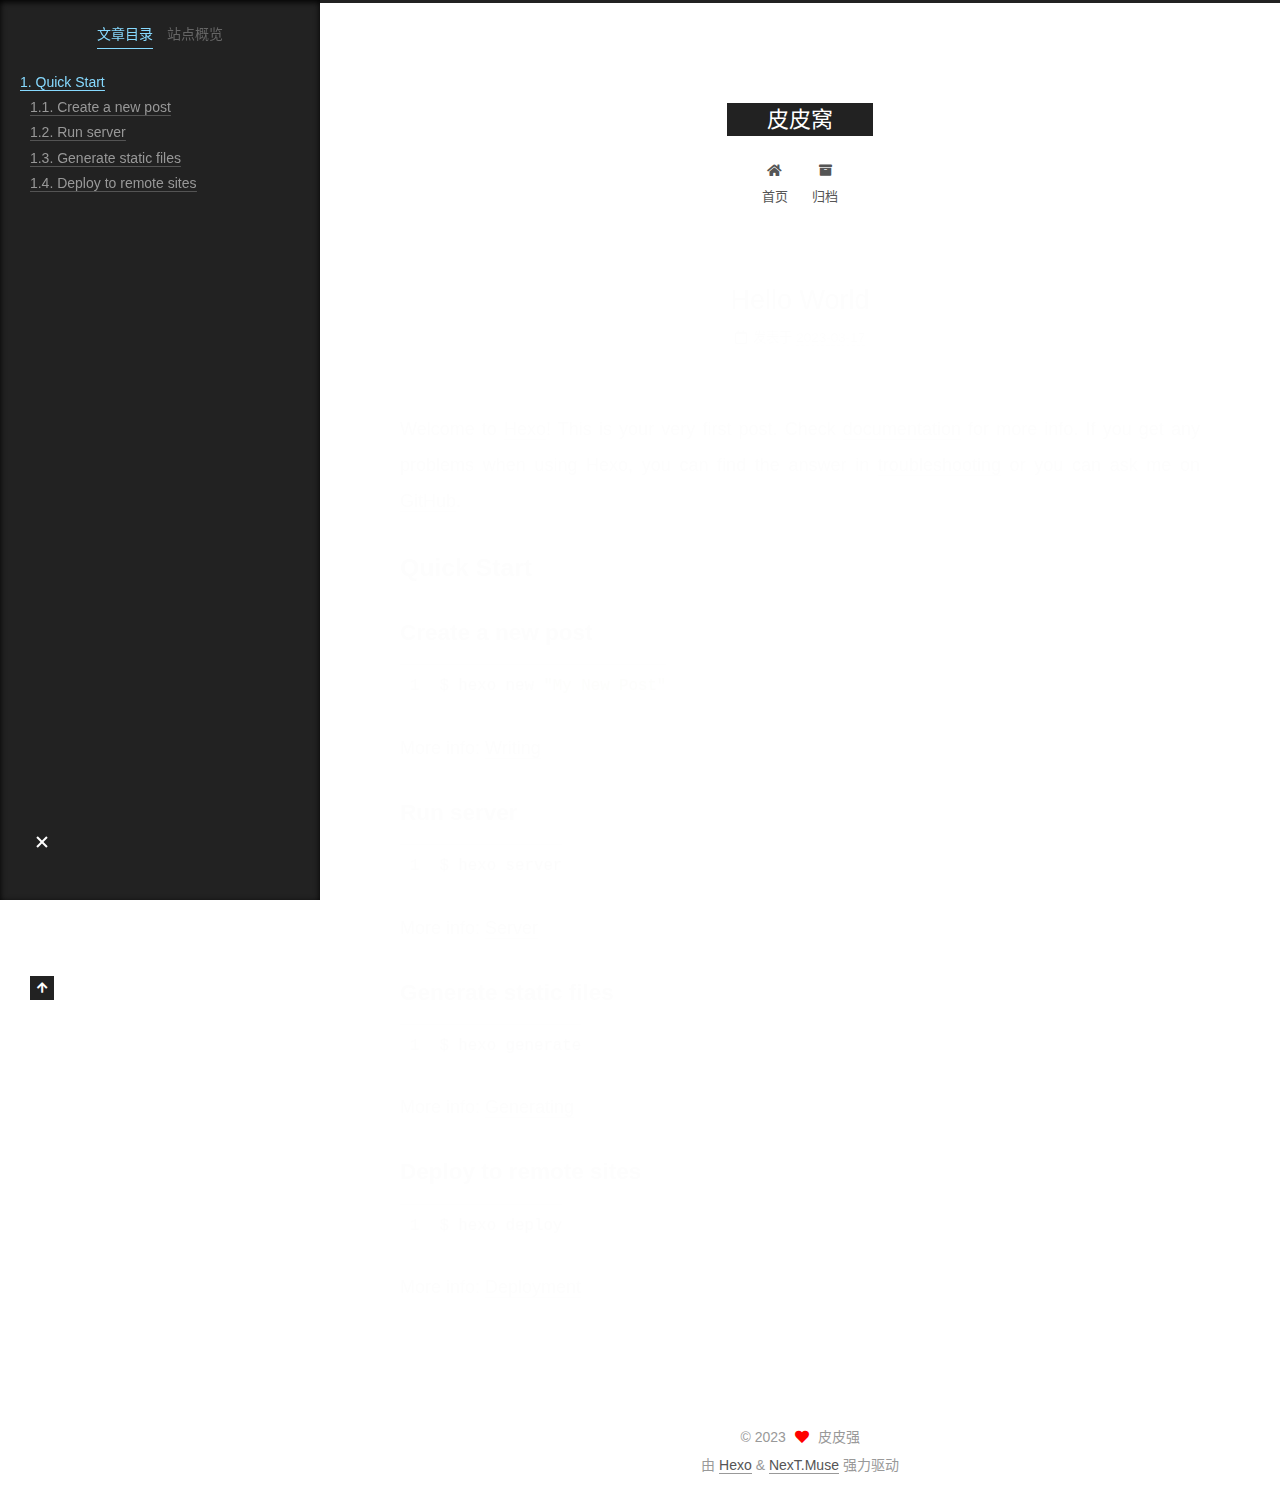
<file: 2023/03/17/hello-world/index.html>
<!DOCTYPE html>
<html lang="zh-CN">
<head>
  <meta charset="UTF-8">
<meta name="viewport" content="width=device-width, initial-scale=1, maximum-scale=2">
<meta name="theme-color" content="#222">
<meta name="generator" content="Hexo 6.3.0">
  <link rel="apple-touch-icon" sizes="180x180" href="/images/apple-touch-icon-next.png">
  <link rel="icon" type="image/png" sizes="32x32" href="/images/favicon-32x32-next.png">
  <link rel="icon" type="image/png" sizes="16x16" href="/images/favicon-16x16-next.png">
  <link rel="mask-icon" href="/images/logo.svg" color="#222">

<link rel="stylesheet" href="/css/main.css">


<link rel="stylesheet" href="/lib/font-awesome/css/all.min.css">

<script id="hexo-configurations">
    var NexT = window.NexT || {};
    var CONFIG = {"hostname":"example.com","root":"/","scheme":"Muse","version":"7.8.0","exturl":false,"sidebar":{"position":"left","display":"post","padding":18,"offset":12,"onmobile":false},"copycode":{"enable":false,"show_result":false,"style":null},"back2top":{"enable":true,"sidebar":false,"scrollpercent":false},"bookmark":{"enable":false,"color":"#222","save":"auto"},"fancybox":false,"mediumzoom":false,"lazyload":false,"pangu":false,"comments":{"style":"tabs","active":null,"storage":true,"lazyload":false,"nav":null},"algolia":{"hits":{"per_page":10},"labels":{"input_placeholder":"Search for Posts","hits_empty":"We didn't find any results for the search: ${query}","hits_stats":"${hits} results found in ${time} ms"}},"localsearch":{"enable":false,"trigger":"auto","top_n_per_article":1,"unescape":false,"preload":false},"motion":{"enable":true,"async":false,"transition":{"post_block":"fadeIn","post_header":"slideDownIn","post_body":"slideDownIn","coll_header":"slideLeftIn","sidebar":"slideUpIn"}}};
  </script>

  <meta name="description" content="Welcome to Hexo! This is your very first post. Check documentation for more info. If you get any problems when using Hexo, you can find the answer in troubleshooting or you can ask me on GitHub. Quick">
<meta property="og:type" content="article">
<meta property="og:title" content="Hello World">
<meta property="og:url" content="http://example.com/2023/03/17/hello-world/index.html">
<meta property="og:site_name" content="皮皮窝">
<meta property="og:description" content="Welcome to Hexo! This is your very first post. Check documentation for more info. If you get any problems when using Hexo, you can find the answer in troubleshooting or you can ask me on GitHub. Quick">
<meta property="og:locale" content="zh_CN">
<meta property="article:published_time" content="2023-03-17T09:18:51.330Z">
<meta property="article:modified_time" content="2023-03-17T09:18:51.330Z">
<meta property="article:author" content="皮皮强">
<meta name="twitter:card" content="summary">

<link rel="canonical" href="http://example.com/2023/03/17/hello-world/">


<script id="page-configurations">
  // https://hexo.io/docs/variables.html
  CONFIG.page = {
    sidebar: "",
    isHome : false,
    isPost : true,
    lang   : 'zh-CN'
  };
</script>

  <title>Hello World | 皮皮窝</title>
  






  <noscript>
  <style>
  .use-motion .brand,
  .use-motion .menu-item,
  .sidebar-inner,
  .use-motion .post-block,
  .use-motion .pagination,
  .use-motion .comments,
  .use-motion .post-header,
  .use-motion .post-body,
  .use-motion .collection-header { opacity: initial; }

  .use-motion .site-title,
  .use-motion .site-subtitle {
    opacity: initial;
    top: initial;
  }

  .use-motion .logo-line-before i { left: initial; }
  .use-motion .logo-line-after i { right: initial; }
  </style>
</noscript>

</head>

<body itemscope itemtype="http://schema.org/WebPage">
  <div class="container use-motion">
    <div class="headband"></div>

    <header class="header" itemscope itemtype="http://schema.org/WPHeader">
      <div class="header-inner"><div class="site-brand-container">
  <div class="site-nav-toggle">
    <div class="toggle" aria-label="切换导航栏">
      <span class="toggle-line toggle-line-first"></span>
      <span class="toggle-line toggle-line-middle"></span>
      <span class="toggle-line toggle-line-last"></span>
    </div>
  </div>

  <div class="site-meta">

    <a href="/" class="brand" rel="start">
      <span class="logo-line-before"><i></i></span>
      <h1 class="site-title">皮皮窝</h1>
      <span class="logo-line-after"><i></i></span>
    </a>
  </div>

  <div class="site-nav-right">
    <div class="toggle popup-trigger">
    </div>
  </div>
</div>




<nav class="site-nav">
  <ul id="menu" class="main-menu menu">
        <li class="menu-item menu-item-home">

    <a href="/" rel="section"><i class="fa fa-home fa-fw"></i>首页</a>

  </li>
        <li class="menu-item menu-item-archives">

    <a href="/archives/" rel="section"><i class="fa fa-archive fa-fw"></i>归档</a>

  </li>
  </ul>
</nav>




</div>
    </header>

    
  <div class="back-to-top">
    <i class="fa fa-arrow-up"></i>
    <span>0%</span>
  </div>


    <main class="main">
      <div class="main-inner">
        <div class="content-wrap">
          

          <div class="content post posts-expand">
            

    
  
  
  <article itemscope itemtype="http://schema.org/Article" class="post-block" lang="zh-CN">
    <link itemprop="mainEntityOfPage" href="http://example.com/2023/03/17/hello-world/">

    <span hidden itemprop="author" itemscope itemtype="http://schema.org/Person">
      <meta itemprop="image" content="/images/avatar.gif">
      <meta itemprop="name" content="皮皮强">
      <meta itemprop="description" content="珍惜美好">
    </span>

    <span hidden itemprop="publisher" itemscope itemtype="http://schema.org/Organization">
      <meta itemprop="name" content="皮皮窝">
    </span>
      <header class="post-header">
        <h1 class="post-title" itemprop="name headline">
          Hello World
        </h1>

        <div class="post-meta">
            <span class="post-meta-item">
              <span class="post-meta-item-icon">
                <i class="far fa-calendar"></i>
              </span>
              <span class="post-meta-item-text">发表于</span>

              <time title="创建时间：2023-03-17 17:18:51" itemprop="dateCreated datePublished" datetime="2023-03-17T17:18:51+08:00">2023-03-17</time>
            </span>

          

        </div>
      </header>

    
    
    
    <div class="post-body" itemprop="articleBody">

      
        <p>Welcome to <a target="_blank" rel="noopener" href="https://hexo.io/">Hexo</a>! This is your very first post. Check <a target="_blank" rel="noopener" href="https://hexo.io/docs/">documentation</a> for more info. If you get any problems when using Hexo, you can find the answer in <a target="_blank" rel="noopener" href="https://hexo.io/docs/troubleshooting.html">troubleshooting</a> or you can ask me on <a target="_blank" rel="noopener" href="https://github.com/hexojs/hexo/issues">GitHub</a>.</p>
<h2 id="Quick-Start"><a href="#Quick-Start" class="headerlink" title="Quick Start"></a>Quick Start</h2><h3 id="Create-a-new-post"><a href="#Create-a-new-post" class="headerlink" title="Create a new post"></a>Create a new post</h3><figure class="highlight bash"><table><tr><td class="gutter"><pre><span class="line">1</span><br></pre></td><td class="code"><pre><span class="line">$ hexo new <span class="string">&quot;My New Post&quot;</span></span><br></pre></td></tr></table></figure>

<p>More info: <a target="_blank" rel="noopener" href="https://hexo.io/docs/writing.html">Writing</a></p>
<h3 id="Run-server"><a href="#Run-server" class="headerlink" title="Run server"></a>Run server</h3><figure class="highlight bash"><table><tr><td class="gutter"><pre><span class="line">1</span><br></pre></td><td class="code"><pre><span class="line">$ hexo server</span><br></pre></td></tr></table></figure>

<p>More info: <a target="_blank" rel="noopener" href="https://hexo.io/docs/server.html">Server</a></p>
<h3 id="Generate-static-files"><a href="#Generate-static-files" class="headerlink" title="Generate static files"></a>Generate static files</h3><figure class="highlight bash"><table><tr><td class="gutter"><pre><span class="line">1</span><br></pre></td><td class="code"><pre><span class="line">$ hexo generate</span><br></pre></td></tr></table></figure>

<p>More info: <a target="_blank" rel="noopener" href="https://hexo.io/docs/generating.html">Generating</a></p>
<h3 id="Deploy-to-remote-sites"><a href="#Deploy-to-remote-sites" class="headerlink" title="Deploy to remote sites"></a>Deploy to remote sites</h3><figure class="highlight bash"><table><tr><td class="gutter"><pre><span class="line">1</span><br></pre></td><td class="code"><pre><span class="line">$ hexo deploy</span><br></pre></td></tr></table></figure>

<p>More info: <a target="_blank" rel="noopener" href="https://hexo.io/docs/one-command-deployment.html">Deployment</a></p>

    </div>

    
    
    

      <footer class="post-footer">

        


        
      </footer>
    
  </article>
  
  
  



          </div>
          

<script>
  window.addEventListener('tabs:register', () => {
    let { activeClass } = CONFIG.comments;
    if (CONFIG.comments.storage) {
      activeClass = localStorage.getItem('comments_active') || activeClass;
    }
    if (activeClass) {
      let activeTab = document.querySelector(`a[href="#comment-${activeClass}"]`);
      if (activeTab) {
        activeTab.click();
      }
    }
  });
  if (CONFIG.comments.storage) {
    window.addEventListener('tabs:click', event => {
      if (!event.target.matches('.tabs-comment .tab-content .tab-pane')) return;
      let commentClass = event.target.classList[1];
      localStorage.setItem('comments_active', commentClass);
    });
  }
</script>

        </div>
          
  
  <div class="toggle sidebar-toggle">
    <span class="toggle-line toggle-line-first"></span>
    <span class="toggle-line toggle-line-middle"></span>
    <span class="toggle-line toggle-line-last"></span>
  </div>

  <aside class="sidebar">
    <div class="sidebar-inner">

      <ul class="sidebar-nav motion-element">
        <li class="sidebar-nav-toc">
          文章目录
        </li>
        <li class="sidebar-nav-overview">
          站点概览
        </li>
      </ul>

      <!--noindex-->
      <div class="post-toc-wrap sidebar-panel">
          <div class="post-toc motion-element"><ol class="nav"><li class="nav-item nav-level-2"><a class="nav-link" href="#Quick-Start"><span class="nav-number">1.</span> <span class="nav-text">Quick Start</span></a><ol class="nav-child"><li class="nav-item nav-level-3"><a class="nav-link" href="#Create-a-new-post"><span class="nav-number">1.1.</span> <span class="nav-text">Create a new post</span></a></li><li class="nav-item nav-level-3"><a class="nav-link" href="#Run-server"><span class="nav-number">1.2.</span> <span class="nav-text">Run server</span></a></li><li class="nav-item nav-level-3"><a class="nav-link" href="#Generate-static-files"><span class="nav-number">1.3.</span> <span class="nav-text">Generate static files</span></a></li><li class="nav-item nav-level-3"><a class="nav-link" href="#Deploy-to-remote-sites"><span class="nav-number">1.4.</span> <span class="nav-text">Deploy to remote sites</span></a></li></ol></li></ol></div>
      </div>
      <!--/noindex-->

      <div class="site-overview-wrap sidebar-panel">
        <div class="site-author motion-element" itemprop="author" itemscope itemtype="http://schema.org/Person">
  <p class="site-author-name" itemprop="name">皮皮强</p>
  <div class="site-description" itemprop="description">珍惜美好</div>
</div>
<div class="site-state-wrap motion-element">
  <nav class="site-state">
      <div class="site-state-item site-state-posts">
          <a href="/archives/">
        
          <span class="site-state-item-count">1</span>
          <span class="site-state-item-name">日志</span>
        </a>
      </div>
  </nav>
</div>



      </div>

    </div>
  </aside>
  <div id="sidebar-dimmer"></div>


      </div>
    </main>

    <footer class="footer">
      <div class="footer-inner">
        

        

<div class="copyright">
  
  &copy; 
  <span itemprop="copyrightYear">2023</span>
  <span class="with-love">
    <i class="fa fa-heart"></i>
  </span>
  <span class="author" itemprop="copyrightHolder">皮皮强</span>
</div>
  <div class="powered-by">由 <a href="https://hexo.io/" class="theme-link" rel="noopener" target="_blank">Hexo</a> & <a href="https://muse.theme-next.org/" class="theme-link" rel="noopener" target="_blank">NexT.Muse</a> 强力驱动
  </div>

        








      </div>
    </footer>
  </div>

  
  <script src="/lib/anime.min.js"></script>
  <script src="/lib/velocity/velocity.min.js"></script>
  <script src="/lib/velocity/velocity.ui.min.js"></script>

<script src="/js/utils.js"></script>

<script src="/js/motion.js"></script>


<script src="/js/schemes/muse.js"></script>


<script src="/js/next-boot.js"></script>




  















  

  

</body>
</html>
</file>
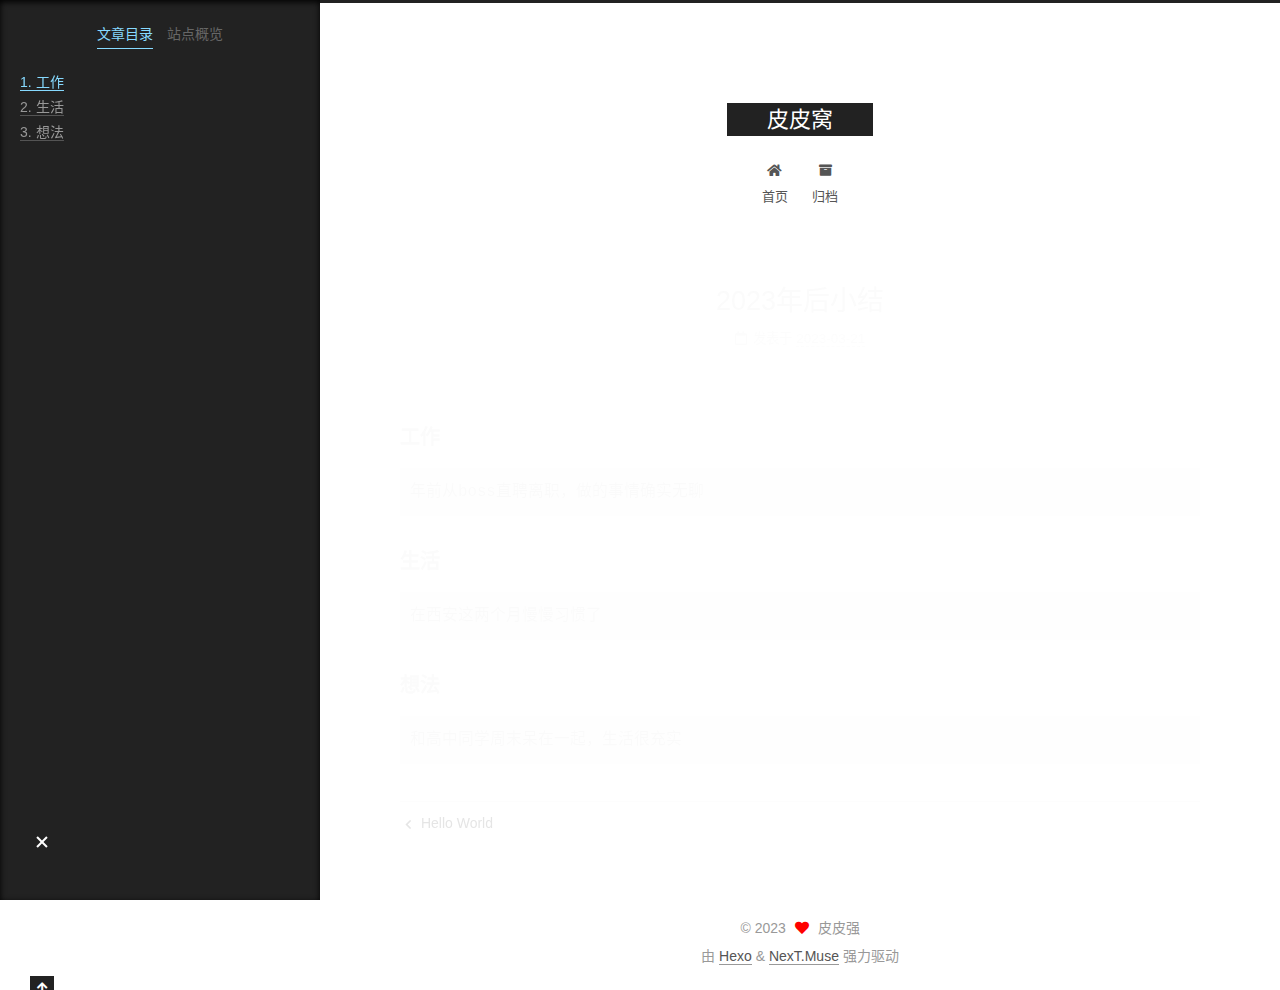
<file: 2023/03/21/2023年后小结/index.html>
<!DOCTYPE html>
<html lang="zh-CN">
<head>
  <meta charset="UTF-8">
<meta name="viewport" content="width=device-width, initial-scale=1, maximum-scale=2">
<meta name="theme-color" content="#222">
<meta name="generator" content="Hexo 6.3.0">
  <link rel="apple-touch-icon" sizes="180x180" href="/images/apple-touch-icon-next.png">
  <link rel="icon" type="image/png" sizes="32x32" href="/images/favicon-32x32-next.png">
  <link rel="icon" type="image/png" sizes="16x16" href="/images/favicon-16x16-next.png">
  <link rel="mask-icon" href="/images/logo.svg" color="#222">

<link rel="stylesheet" href="/css/main.css">


<link rel="stylesheet" href="/lib/font-awesome/css/all.min.css">

<script id="hexo-configurations">
    var NexT = window.NexT || {};
    var CONFIG = {"hostname":"example.com","root":"/","scheme":"Muse","version":"7.8.0","exturl":false,"sidebar":{"position":"left","display":"post","padding":18,"offset":12,"onmobile":false},"copycode":{"enable":false,"show_result":false,"style":null},"back2top":{"enable":true,"sidebar":false,"scrollpercent":false},"bookmark":{"enable":false,"color":"#222","save":"auto"},"fancybox":false,"mediumzoom":false,"lazyload":false,"pangu":false,"comments":{"style":"tabs","active":null,"storage":true,"lazyload":false,"nav":null},"algolia":{"hits":{"per_page":10},"labels":{"input_placeholder":"Search for Posts","hits_empty":"We didn't find any results for the search: ${query}","hits_stats":"${hits} results found in ${time} ms"}},"localsearch":{"enable":false,"trigger":"auto","top_n_per_article":1,"unescape":false,"preload":false},"motion":{"enable":true,"async":false,"transition":{"post_block":"fadeIn","post_header":"slideDownIn","post_body":"slideDownIn","coll_header":"slideLeftIn","sidebar":"slideUpIn"}}};
  </script>

  <meta name="description" content="工作年前从boss直聘离职，做的事情确实无聊  生活在西安这两个月慢慢习惯了  想法和高中同学周末呆在一起，生活很充实">
<meta property="og:type" content="article">
<meta property="og:title" content="2023年后小结">
<meta property="og:url" content="http://example.com/2023/03/21/2023%E5%B9%B4%E5%90%8E%E5%B0%8F%E7%BB%93/index.html">
<meta property="og:site_name" content="皮皮窝">
<meta property="og:description" content="工作年前从boss直聘离职，做的事情确实无聊  生活在西安这两个月慢慢习惯了  想法和高中同学周末呆在一起，生活很充实">
<meta property="og:locale" content="zh_CN">
<meta property="article:published_time" content="2023-03-21T08:08:15.000Z">
<meta property="article:modified_time" content="2023-03-21T08:09:16.321Z">
<meta property="article:author" content="皮皮强">
<meta name="twitter:card" content="summary">

<link rel="canonical" href="http://example.com/2023/03/21/2023%E5%B9%B4%E5%90%8E%E5%B0%8F%E7%BB%93/">


<script id="page-configurations">
  // https://hexo.io/docs/variables.html
  CONFIG.page = {
    sidebar: "",
    isHome : false,
    isPost : true,
    lang   : 'zh-CN'
  };
</script>

  <title>2023年后小结 | 皮皮窝</title>
  






  <noscript>
  <style>
  .use-motion .brand,
  .use-motion .menu-item,
  .sidebar-inner,
  .use-motion .post-block,
  .use-motion .pagination,
  .use-motion .comments,
  .use-motion .post-header,
  .use-motion .post-body,
  .use-motion .collection-header { opacity: initial; }

  .use-motion .site-title,
  .use-motion .site-subtitle {
    opacity: initial;
    top: initial;
  }

  .use-motion .logo-line-before i { left: initial; }
  .use-motion .logo-line-after i { right: initial; }
  </style>
</noscript>

</head>

<body itemscope itemtype="http://schema.org/WebPage">
  <div class="container use-motion">
    <div class="headband"></div>

    <header class="header" itemscope itemtype="http://schema.org/WPHeader">
      <div class="header-inner"><div class="site-brand-container">
  <div class="site-nav-toggle">
    <div class="toggle" aria-label="切换导航栏">
      <span class="toggle-line toggle-line-first"></span>
      <span class="toggle-line toggle-line-middle"></span>
      <span class="toggle-line toggle-line-last"></span>
    </div>
  </div>

  <div class="site-meta">

    <a href="/" class="brand" rel="start">
      <span class="logo-line-before"><i></i></span>
      <h1 class="site-title">皮皮窝</h1>
      <span class="logo-line-after"><i></i></span>
    </a>
  </div>

  <div class="site-nav-right">
    <div class="toggle popup-trigger">
    </div>
  </div>
</div>




<nav class="site-nav">
  <ul id="menu" class="main-menu menu">
        <li class="menu-item menu-item-home">

    <a href="/" rel="section"><i class="fa fa-home fa-fw"></i>首页</a>

  </li>
        <li class="menu-item menu-item-archives">

    <a href="/archives/" rel="section"><i class="fa fa-archive fa-fw"></i>归档</a>

  </li>
  </ul>
</nav>




</div>
    </header>

    
  <div class="back-to-top">
    <i class="fa fa-arrow-up"></i>
    <span>0%</span>
  </div>


    <main class="main">
      <div class="main-inner">
        <div class="content-wrap">
          

          <div class="content post posts-expand">
            

    
  
  
  <article itemscope itemtype="http://schema.org/Article" class="post-block" lang="zh-CN">
    <link itemprop="mainEntityOfPage" href="http://example.com/2023/03/21/2023%E5%B9%B4%E5%90%8E%E5%B0%8F%E7%BB%93/">

    <span hidden itemprop="author" itemscope itemtype="http://schema.org/Person">
      <meta itemprop="image" content="/images/avatar.gif">
      <meta itemprop="name" content="皮皮强">
      <meta itemprop="description" content="珍惜美好">
    </span>

    <span hidden itemprop="publisher" itemscope itemtype="http://schema.org/Organization">
      <meta itemprop="name" content="皮皮窝">
    </span>
      <header class="post-header">
        <h1 class="post-title" itemprop="name headline">
          2023年后小结
        </h1>

        <div class="post-meta">
            <span class="post-meta-item">
              <span class="post-meta-item-icon">
                <i class="far fa-calendar"></i>
              </span>
              <span class="post-meta-item-text">发表于</span>
              

              <time title="创建时间：2023-03-21 16:08:15 / 修改时间：16:09:16" itemprop="dateCreated datePublished" datetime="2023-03-21T16:08:15+08:00">2023-03-21</time>
            </span>

          

        </div>
      </header>

    
    
    
    <div class="post-body" itemprop="articleBody">

      
        <h4 id="工作"><a href="#工作" class="headerlink" title="工作"></a>工作</h4><pre><code>年前从boss直聘离职，做的事情确实无聊
</code></pre>
<h4 id="生活"><a href="#生活" class="headerlink" title="生活"></a>生活</h4><pre><code>在西安这两个月慢慢习惯了
</code></pre>
<h4 id="想法"><a href="#想法" class="headerlink" title="想法"></a>想法</h4><pre><code>和高中同学周末呆在一起，生活很充实
</code></pre>

    </div>

    
    
    

      <footer class="post-footer">

        


        
    <div class="post-nav">
      <div class="post-nav-item">
    <a href="/2023/03/17/hello-world/" rel="prev" title="Hello World">
      <i class="fa fa-chevron-left"></i> Hello World
    </a></div>
      <div class="post-nav-item"></div>
    </div>
      </footer>
    
  </article>
  
  
  



          </div>
          

<script>
  window.addEventListener('tabs:register', () => {
    let { activeClass } = CONFIG.comments;
    if (CONFIG.comments.storage) {
      activeClass = localStorage.getItem('comments_active') || activeClass;
    }
    if (activeClass) {
      let activeTab = document.querySelector(`a[href="#comment-${activeClass}"]`);
      if (activeTab) {
        activeTab.click();
      }
    }
  });
  if (CONFIG.comments.storage) {
    window.addEventListener('tabs:click', event => {
      if (!event.target.matches('.tabs-comment .tab-content .tab-pane')) return;
      let commentClass = event.target.classList[1];
      localStorage.setItem('comments_active', commentClass);
    });
  }
</script>

        </div>
          
  
  <div class="toggle sidebar-toggle">
    <span class="toggle-line toggle-line-first"></span>
    <span class="toggle-line toggle-line-middle"></span>
    <span class="toggle-line toggle-line-last"></span>
  </div>

  <aside class="sidebar">
    <div class="sidebar-inner">

      <ul class="sidebar-nav motion-element">
        <li class="sidebar-nav-toc">
          文章目录
        </li>
        <li class="sidebar-nav-overview">
          站点概览
        </li>
      </ul>

      <!--noindex-->
      <div class="post-toc-wrap sidebar-panel">
          <div class="post-toc motion-element"><ol class="nav"><li class="nav-item nav-level-4"><a class="nav-link" href="#%E5%B7%A5%E4%BD%9C"><span class="nav-number">1.</span> <span class="nav-text">工作</span></a></li><li class="nav-item nav-level-4"><a class="nav-link" href="#%E7%94%9F%E6%B4%BB"><span class="nav-number">2.</span> <span class="nav-text">生活</span></a></li><li class="nav-item nav-level-4"><a class="nav-link" href="#%E6%83%B3%E6%B3%95"><span class="nav-number">3.</span> <span class="nav-text">想法</span></a></li></ol></div>
      </div>
      <!--/noindex-->

      <div class="site-overview-wrap sidebar-panel">
        <div class="site-author motion-element" itemprop="author" itemscope itemtype="http://schema.org/Person">
  <p class="site-author-name" itemprop="name">皮皮强</p>
  <div class="site-description" itemprop="description">珍惜美好</div>
</div>
<div class="site-state-wrap motion-element">
  <nav class="site-state">
      <div class="site-state-item site-state-posts">
          <a href="/archives/">
        
          <span class="site-state-item-count">2</span>
          <span class="site-state-item-name">日志</span>
        </a>
      </div>
  </nav>
</div>



      </div>

    </div>
  </aside>
  <div id="sidebar-dimmer"></div>


      </div>
    </main>

    <footer class="footer">
      <div class="footer-inner">
        

        

<div class="copyright">
  
  &copy; 
  <span itemprop="copyrightYear">2023</span>
  <span class="with-love">
    <i class="fa fa-heart"></i>
  </span>
  <span class="author" itemprop="copyrightHolder">皮皮强</span>
</div>
  <div class="powered-by">由 <a href="https://hexo.io/" class="theme-link" rel="noopener" target="_blank">Hexo</a> & <a href="https://muse.theme-next.org/" class="theme-link" rel="noopener" target="_blank">NexT.Muse</a> 强力驱动
  </div>

        








      </div>
    </footer>
  </div>

  
  <script src="/lib/anime.min.js"></script>
  <script src="/lib/velocity/velocity.min.js"></script>
  <script src="/lib/velocity/velocity.ui.min.js"></script>

<script src="/js/utils.js"></script>

<script src="/js/motion.js"></script>


<script src="/js/schemes/muse.js"></script>


<script src="/js/next-boot.js"></script>




  















  

  

</body>
</html>
</file>
<file: css/main.css>
:root {
  --body-bg-color: #fff;
  --content-bg-color: #fff;
  --card-bg-color: #f5f5f5;
  --text-color: #555;
  --blockquote-color: #666;
  --link-color: #555;
  --link-hover-color: #222;
  --brand-color: #fff;
  --brand-hover-color: #fff;
  --table-row-odd-bg-color: #f9f9f9;
  --table-row-hover-bg-color: #f5f5f5;
  --menu-item-bg-color: #f5f5f5;
  --btn-default-bg: #222;
  --btn-default-color: #fff;
  --btn-default-border-color: #222;
  --btn-default-hover-bg: #fff;
  --btn-default-hover-color: #222;
  --btn-default-hover-border-color: #222;
}
html {
  line-height: 1.15; /* 1 */
  -webkit-text-size-adjust: 100%; /* 2 */
}
body {
  margin: 0;
}
main {
  display: block;
}
h1 {
  font-size: 2em;
  margin: 0.67em 0;
}
hr {
  box-sizing: content-box; /* 1 */
  height: 0; /* 1 */
  overflow: visible; /* 2 */
}
pre {
  font-family: monospace, monospace; /* 1 */
  font-size: 1em; /* 2 */
}
a {
  background: transparent;
}
abbr[title] {
  border-bottom: none; /* 1 */
  text-decoration: underline; /* 2 */
  text-decoration: underline dotted; /* 2 */
}
b,
strong {
  font-weight: bolder;
}
code,
kbd,
samp {
  font-family: monospace, monospace; /* 1 */
  font-size: 1em; /* 2 */
}
small {
  font-size: 80%;
}
sub,
sup {
  font-size: 75%;
  line-height: 0;
  position: relative;
  vertical-align: baseline;
}
sub {
  bottom: -0.25em;
}
sup {
  top: -0.5em;
}
img {
  border-style: none;
}
button,
input,
optgroup,
select,
textarea {
  font-family: inherit; /* 1 */
  font-size: 100%; /* 1 */
  line-height: 1.15; /* 1 */
  margin: 0; /* 2 */
}
button,
input {
/* 1 */
  overflow: visible;
}
button,
select {
/* 1 */
  text-transform: none;
}
button,
[type='button'],
[type='reset'],
[type='submit'] {
  -webkit-appearance: button;
}
button::-moz-focus-inner,
[type='button']::-moz-focus-inner,
[type='reset']::-moz-focus-inner,
[type='submit']::-moz-focus-inner {
  border-style: none;
  padding: 0;
}
button:-moz-focusring,
[type='button']:-moz-focusring,
[type='reset']:-moz-focusring,
[type='submit']:-moz-focusring {
  outline: 1px dotted ButtonText;
}
fieldset {
  padding: 0.35em 0.75em 0.625em;
}
legend {
  box-sizing: border-box; /* 1 */
  color: inherit; /* 2 */
  display: table; /* 1 */
  max-width: 100%; /* 1 */
  padding: 0; /* 3 */
  white-space: normal; /* 1 */
}
progress {
  vertical-align: baseline;
}
textarea {
  overflow: auto;
}
[type='checkbox'],
[type='radio'] {
  box-sizing: border-box; /* 1 */
  padding: 0; /* 2 */
}
[type='number']::-webkit-inner-spin-button,
[type='number']::-webkit-outer-spin-button {
  height: auto;
}
[type='search'] {
  outline-offset: -2px; /* 2 */
  -webkit-appearance: textfield; /* 1 */
}
[type='search']::-webkit-search-decoration {
  -webkit-appearance: none;
}
::-webkit-file-upload-button {
  font: inherit; /* 2 */
  -webkit-appearance: button; /* 1 */
}
details {
  display: block;
}
summary {
  display: list-item;
}
template {
  display: none;
}
[hidden] {
  display: none;
}
::selection {
  background: #262a30;
  color: #eee;
}
html,
body {
  height: 100%;
}
body {
  background: var(--body-bg-color);
  color: var(--text-color);
  font-family: 'Lato', "PingFang SC", "Microsoft YaHei", sans-serif;
  font-size: 1em;
  line-height: 2;
}
@media (max-width: 991px) {
  body {
    padding-left: 0 !important;
    padding-right: 0 !important;
  }
}
h1,
h2,
h3,
h4,
h5,
h6 {
  font-family: 'Lato', "PingFang SC", "Microsoft YaHei", sans-serif;
  font-weight: bold;
  line-height: 1.5;
  margin: 20px 0 15px;
}
h1 {
  font-size: 1.5em;
}
h2 {
  font-size: 1.375em;
}
h3 {
  font-size: 1.25em;
}
h4 {
  font-size: 1.125em;
}
h5 {
  font-size: 1em;
}
h6 {
  font-size: 0.875em;
}
p {
  margin: 0 0 20px 0;
}
a,
span.exturl {
  border-bottom: 1px solid #999;
  color: var(--link-color);
  outline: 0;
  text-decoration: none;
  overflow-wrap: break-word;
  word-wrap: break-word;
  cursor: pointer;
}
a:hover,
span.exturl:hover {
  border-bottom-color: var(--link-hover-color);
  color: var(--link-hover-color);
}
iframe,
img,
video {
  display: block;
  margin-left: auto;
  margin-right: auto;
  max-width: 100%;
}
hr {
  background-image: repeating-linear-gradient(-45deg, #ddd, #ddd 4px, transparent 4px, transparent 8px);
  border: 0;
  height: 3px;
  margin: 40px 0;
}
blockquote {
  border-left: 4px solid #ddd;
  color: var(--blockquote-color);
  margin: 0;
  padding: 0 15px;
}
blockquote cite::before {
  content: '-';
  padding: 0 5px;
}
dt {
  font-weight: bold;
}
dd {
  margin: 0;
  padding: 0;
}
kbd {
  background-color: #f5f5f5;
  background-image: linear-gradient(#eee, #fff, #eee);
  border: 1px solid #ccc;
  border-radius: 0.2em;
  box-shadow: 0.1em 0.1em 0.2em rgba(0,0,0,0.1);
  color: #555;
  font-family: inherit;
  padding: 0.1em 0.3em;
  white-space: nowrap;
}
.table-container {
  overflow: auto;
}
table {
  border-collapse: collapse;
  border-spacing: 0;
  font-size: 0.875em;
  margin: 0 0 20px 0;
  width: 100%;
}
tbody tr:nth-of-type(odd) {
  background: var(--table-row-odd-bg-color);
}
tbody tr:hover {
  background: var(--table-row-hover-bg-color);
}
caption,
th,
td {
  font-weight: normal;
  padding: 8px;
  vertical-align: middle;
}
th,
td {
  border: 1px solid #ddd;
  border-bottom: 3px solid #ddd;
}
th {
  font-weight: 700;
  padding-bottom: 10px;
}
td {
  border-bottom-width: 1px;
}
.btn {
  background: var(--btn-default-bg);
  border: 2px solid var(--btn-default-border-color);
  border-radius: 0;
  color: var(--btn-default-color);
  display: inline-block;
  font-size: 0.875em;
  line-height: 2;
  padding: 0 20px;
  text-decoration: none;
  transition-property: background-color;
  transition-delay: 0s;
  transition-duration: 0.2s;
  transition-timing-function: ease-in-out;
}
.btn:hover {
  background: var(--btn-default-hover-bg);
  border-color: var(--btn-default-hover-border-color);
  color: var(--btn-default-hover-color);
}
.btn + .btn {
  margin: 0 0 8px 8px;
}
.btn .fa-fw {
  text-align: left;
  width: 1.285714285714286em;
}
.toggle {
  line-height: 0;
}
.toggle .toggle-line {
  background: #fff;
  display: inline-block;
  height: 2px;
  left: 0;
  position: relative;
  top: 0;
  transition: all 0.4s;
  vertical-align: top;
  width: 100%;
}
.toggle .toggle-line:not(:first-child) {
  margin-top: 3px;
}
.toggle.toggle-arrow .toggle-line-first {
  left: 50%;
  top: 2px;
  transform: rotate(45deg);
  width: 50%;
}
.toggle.toggle-arrow .toggle-line-middle {
  left: 2px;
  width: 90%;
}
.toggle.toggle-arrow .toggle-line-last {
  left: 50%;
  top: -2px;
  transform: rotate(-45deg);
  width: 50%;
}
.toggle.toggle-close .toggle-line-first {
  transform: rotate(-45deg);
  top: 5px;
}
.toggle.toggle-close .toggle-line-middle {
  opacity: 0;
}
.toggle.toggle-close .toggle-line-last {
  transform: rotate(45deg);
  top: -5px;
}
.highlight,
pre {
  background: #f7f7f7;
  color: #4d4d4c;
  line-height: 1.6;
  margin: 0 auto 20px;
}
pre,
code {
  font-family: consolas, Menlo, monospace, "PingFang SC", "Microsoft YaHei";
}
code {
  background: #eee;
  border-radius: 3px;
  color: #555;
  padding: 2px 4px;
  overflow-wrap: break-word;
  word-wrap: break-word;
}
.highlight *::selection {
  background: #d6d6d6;
}
.highlight pre {
  border: 0;
  margin: 0;
  padding: 10px 0;
}
.highlight table {
  border: 0;
  margin: 0;
  width: auto;
}
.highlight td {
  border: 0;
  padding: 0;
}
.highlight figcaption {
  background: #eff2f3;
  color: #4d4d4c;
  display: flex;
  font-size: 0.875em;
  justify-content: space-between;
  line-height: 1.2;
  padding: 0.5em;
}
.highlight figcaption a {
  color: #4d4d4c;
}
.highlight figcaption a:hover {
  border-bottom-color: #4d4d4c;
}
.highlight .gutter {
  -moz-user-select: none;
  -ms-user-select: none;
  -webkit-user-select: none;
  user-select: none;
}
.highlight .gutter pre {
  background: #eff2f3;
  color: #869194;
  padding-left: 10px;
  padding-right: 10px;
  text-align: right;
}
.highlight .code pre {
  background: #f7f7f7;
  padding-left: 10px;
  width: 100%;
}
.gist table {
  width: auto;
}
.gist table td {
  border: 0;
}
pre {
  overflow: auto;
  padding: 10px;
}
pre code {
  background: none;
  color: #4d4d4c;
  font-size: 0.875em;
  padding: 0;
  text-shadow: none;
}
pre .deletion {
  background: #fdd;
}
pre .addition {
  background: #dfd;
}
pre .meta {
  color: #eab700;
  -moz-user-select: none;
  -ms-user-select: none;
  -webkit-user-select: none;
  user-select: none;
}
pre .comment {
  color: #8e908c;
}
pre .variable,
pre .attribute,
pre .tag,
pre .name,
pre .regexp,
pre .ruby .constant,
pre .xml .tag .title,
pre .xml .pi,
pre .xml .doctype,
pre .html .doctype,
pre .css .id,
pre .css .class,
pre .css .pseudo {
  color: #c82829;
}
pre .number,
pre .preprocessor,
pre .built_in,
pre .builtin-name,
pre .literal,
pre .params,
pre .constant,
pre .command {
  color: #f5871f;
}
pre .ruby .class .title,
pre .css .rules .attribute,
pre .string,
pre .symbol,
pre .value,
pre .inheritance,
pre .header,
pre .ruby .symbol,
pre .xml .cdata,
pre .special,
pre .formula {
  color: #718c00;
}
pre .title,
pre .css .hexcolor {
  color: #3e999f;
}
pre .function,
pre .python .decorator,
pre .python .title,
pre .ruby .function .title,
pre .ruby .title .keyword,
pre .perl .sub,
pre .javascript .title,
pre .coffeescript .title {
  color: #4271ae;
}
pre .keyword,
pre .javascript .function {
  color: #8959a8;
}
.blockquote-center {
  border-left: none;
  margin: 40px 0;
  padding: 0;
  position: relative;
  text-align: center;
}
.blockquote-center .fa {
  display: block;
  opacity: 0.6;
  position: absolute;
  width: 100%;
}
.blockquote-center .fa-quote-left {
  border-top: 1px solid #ccc;
  text-align: left;
  top: -20px;
}
.blockquote-center .fa-quote-right {
  border-bottom: 1px solid #ccc;
  text-align: right;
  bottom: -20px;
}
.blockquote-center p,
.blockquote-center div {
  text-align: center;
}
.post-body .group-picture img {
  margin: 0 auto;
  padding: 0 3px;
}
.group-picture-row {
  margin-bottom: 6px;
  overflow: hidden;
}
.group-picture-column {
  float: left;
  margin-bottom: 10px;
}
.post-body .label {
  color: #555;
  display: inline;
  padding: 0 2px;
}
.post-body .label.default {
  background: #f0f0f0;
}
.post-body .label.primary {
  background: #efe6f7;
}
.post-body .label.info {
  background: #e5f2f8;
}
.post-body .label.success {
  background: #e7f4e9;
}
.post-body .label.warning {
  background: #fcf6e1;
}
.post-body .label.danger {
  background: #fae8eb;
}
.post-body .tabs {
  margin-bottom: 20px;
}
.post-body .tabs,
.tabs-comment {
  display: block;
  padding-top: 10px;
  position: relative;
}
.post-body .tabs ul.nav-tabs,
.tabs-comment ul.nav-tabs {
  display: flex;
  flex-wrap: wrap;
  margin: 0;
  margin-bottom: -1px;
  padding: 0;
}
@media (max-width: 413px) {
  .post-body .tabs ul.nav-tabs,
  .tabs-comment ul.nav-tabs {
    display: block;
    margin-bottom: 5px;
  }
}
.post-body .tabs ul.nav-tabs li.tab,
.tabs-comment ul.nav-tabs li.tab {
  border-bottom: 1px solid #ddd;
  border-left: 1px solid transparent;
  border-right: 1px solid transparent;
  border-top: 3px solid transparent;
  flex-grow: 1;
  list-style-type: none;
  border-radius: 0 0 0 0;
}
@media (max-width: 413px) {
  .post-body .tabs ul.nav-tabs li.tab,
  .tabs-comment ul.nav-tabs li.tab {
    border-bottom: 1px solid transparent;
    border-left: 3px solid transparent;
    border-right: 1px solid transparent;
    border-top: 1px solid transparent;
  }
}
@media (max-width: 413px) {
  .post-body .tabs ul.nav-tabs li.tab,
  .tabs-comment ul.nav-tabs li.tab {
    border-radius: 0;
  }
}
.post-body .tabs ul.nav-tabs li.tab a,
.tabs-comment ul.nav-tabs li.tab a {
  border-bottom: initial;
  display: block;
  line-height: 1.8;
  outline: 0;
  padding: 0.25em 0.75em;
  text-align: center;
  transition-delay: 0s;
  transition-duration: 0.2s;
  transition-timing-function: ease-out;
}
.post-body .tabs ul.nav-tabs li.tab a i,
.tabs-comment ul.nav-tabs li.tab a i {
  width: 1.285714285714286em;
}
.post-body .tabs ul.nav-tabs li.tab.active,
.tabs-comment ul.nav-tabs li.tab.active {
  border-bottom: 1px solid transparent;
  border-left: 1px solid #ddd;
  border-right: 1px solid #ddd;
  border-top: 3px solid #fc6423;
}
@media (max-width: 413px) {
  .post-body .tabs ul.nav-tabs li.tab.active,
  .tabs-comment ul.nav-tabs li.tab.active {
    border-bottom: 1px solid #ddd;
    border-left: 3px solid #fc6423;
    border-right: 1px solid #ddd;
    border-top: 1px solid #ddd;
  }
}
.post-body .tabs ul.nav-tabs li.tab.active a,
.tabs-comment ul.nav-tabs li.tab.active a {
  color: var(--link-color);
  cursor: default;
}
.post-body .tabs .tab-content .tab-pane,
.tabs-comment .tab-content .tab-pane {
  border: 1px solid #ddd;
  border-top: 0;
  padding: 20px 20px 0 20px;
  border-radius: 0;
}
.post-body .tabs .tab-content .tab-pane:not(.active),
.tabs-comment .tab-content .tab-pane:not(.active) {
  display: none;
}
.post-body .tabs .tab-content .tab-pane.active,
.tabs-comment .tab-content .tab-pane.active {
  display: block;
}
.post-body .tabs .tab-content .tab-pane.active:nth-of-type(1),
.tabs-comment .tab-content .tab-pane.active:nth-of-type(1) {
  border-radius: 0 0 0 0;
}
@media (max-width: 413px) {
  .post-body .tabs .tab-content .tab-pane.active:nth-of-type(1),
  .tabs-comment .tab-content .tab-pane.active:nth-of-type(1) {
    border-radius: 0;
  }
}
.post-body .note {
  border-radius: 3px;
  margin-bottom: 20px;
  padding: 1em;
  position: relative;
  border: 1px solid #eee;
  border-left-width: 5px;
}
.post-body .note h2,
.post-body .note h3,
.post-body .note h4,
.post-body .note h5,
.post-body .note h6 {
  margin-top: 0;
  border-bottom: initial;
  margin-bottom: 0;
  padding-top: 0;
}
.post-body .note p:first-child,
.post-body .note ul:first-child,
.post-body .note ol:first-child,
.post-body .note table:first-child,
.post-body .note pre:first-child,
.post-body .note blockquote:first-child,
.post-body .note img:first-child {
  margin-top: 0;
}
.post-body .note p:last-child,
.post-body .note ul:last-child,
.post-body .note ol:last-child,
.post-body .note table:last-child,
.post-body .note pre:last-child,
.post-body .note blockquote:last-child,
.post-body .note img:last-child {
  margin-bottom: 0;
}
.post-body .note.default {
  border-left-color: #777;
}
.post-body .note.default h2,
.post-body .note.default h3,
.post-body .note.default h4,
.post-body .note.default h5,
.post-body .note.default h6 {
  color: #777;
}
.post-body .note.primary {
  border-left-color: #6f42c1;
}
.post-body .note.primary h2,
.post-body .note.primary h3,
.post-body .note.primary h4,
.post-body .note.primary h5,
.post-body .note.primary h6 {
  color: #6f42c1;
}
.post-body .note.info {
  border-left-color: #428bca;
}
.post-body .note.info h2,
.post-body .note.info h3,
.post-body .note.info h4,
.post-body .note.info h5,
.post-body .note.info h6 {
  color: #428bca;
}
.post-body .note.success {
  border-left-color: #5cb85c;
}
.post-body .note.success h2,
.post-body .note.success h3,
.post-body .note.success h4,
.post-body .note.success h5,
.post-body .note.success h6 {
  color: #5cb85c;
}
.post-body .note.warning {
  border-left-color: #f0ad4e;
}
.post-body .note.warning h2,
.post-body .note.warning h3,
.post-body .note.warning h4,
.post-body .note.warning h5,
.post-body .note.warning h6 {
  color: #f0ad4e;
}
.post-body .note.danger {
  border-left-color: #d9534f;
}
.post-body .note.danger h2,
.post-body .note.danger h3,
.post-body .note.danger h4,
.post-body .note.danger h5,
.post-body .note.danger h6 {
  color: #d9534f;
}
.pagination .prev,
.pagination .next,
.pagination .page-number,
.pagination .space {
  display: inline-block;
  margin: 0 10px;
  padding: 0 11px;
  position: relative;
  top: -1px;
}
@media (max-width: 767px) {
  .pagination .prev,
  .pagination .next,
  .pagination .page-number,
  .pagination .space {
    margin: 0 5px;
  }
}
.pagination {
  border-top: 1px solid #eee;
  margin: 120px 0 0;
  text-align: center;
}
.pagination .prev,
.pagination .next,
.pagination .page-number {
  border-bottom: 0;
  border-top: 1px solid #eee;
  transition-property: border-color;
  transition-delay: 0s;
  transition-duration: 0.2s;
  transition-timing-function: ease-in-out;
}
.pagination .prev:hover,
.pagination .next:hover,
.pagination .page-number:hover {
  border-top-color: #222;
}
.pagination .space {
  margin: 0;
  padding: 0;
}
.pagination .prev {
  margin-left: 0;
}
.pagination .next {
  margin-right: 0;
}
.pagination .page-number.current {
  background: #ccc;
  border-top-color: #ccc;
  color: #fff;
}
@media (max-width: 767px) {
  .pagination {
    border-top: none;
  }
  .pagination .prev,
  .pagination .next,
  .pagination .page-number {
    border-bottom: 1px solid #eee;
    border-top: 0;
    margin-bottom: 10px;
    padding: 0 10px;
  }
  .pagination .prev:hover,
  .pagination .next:hover,
  .pagination .page-number:hover {
    border-bottom-color: #222;
  }
}
.comments {
  margin-top: 60px;
  overflow: hidden;
}
.comment-button-group {
  display: flex;
  flex-wrap: wrap-reverse;
  justify-content: center;
  margin: 1em 0;
}
.comment-button-group .comment-button {
  margin: 0.1em 0.2em;
}
.comment-button-group .comment-button.active {
  background: var(--btn-default-hover-bg);
  border-color: var(--btn-default-hover-border-color);
  color: var(--btn-default-hover-color);
}
.comment-position {
  display: none;
}
.comment-position.active {
  display: block;
}
.tabs-comment {
  background: var(--content-bg-color);
  margin-top: 4em;
  padding-top: 0;
}
.tabs-comment .comments {
  border: 0;
  box-shadow: none;
  margin-top: 0;
  padding-top: 0;
}
.container {
  min-height: 100%;
  position: relative;
}
.main-inner {
  margin: 0 auto;
  width: 700px;
}
@media (min-width: 1200px) {
  .main-inner {
    width: 800px;
  }
}
@media (min-width: 1600px) {
  .main-inner {
    width: 900px;
  }
}
@media (max-width: 767px) {
  .content-wrap {
    padding: 0 20px;
  }
}
.header {
  background: transparent;
}
.header-inner {
  margin: 0 auto;
  width: 700px;
}
@media (min-width: 1200px) {
  .header-inner {
    width: 800px;
  }
}
@media (min-width: 1600px) {
  .header-inner {
    width: 900px;
  }
}
.site-brand-container {
  display: flex;
  flex-shrink: 0;
  padding: 0 10px;
}
.headband {
  background: #222;
  height: 3px;
}
.site-meta {
  flex-grow: 1;
  text-align: center;
}
@media (max-width: 767px) {
  .site-meta {
    text-align: center;
  }
}
.brand {
  border-bottom: none;
  color: var(--brand-color);
  display: inline-block;
  line-height: 1.375em;
  padding: 0 40px;
  position: relative;
}
.brand:hover {
  color: var(--brand-hover-color);
}
.site-title {
  font-family: 'Lato', "PingFang SC", "Microsoft YaHei", sans-serif;
  font-size: 1.375em;
  font-weight: normal;
  margin: 0;
}
.site-subtitle {
  color: #999;
  font-size: 0.8125em;
  margin: 10px 0;
}
.use-motion .brand {
  opacity: 0;
}
.use-motion .site-title,
.use-motion .site-subtitle,
.use-motion .custom-logo-image {
  opacity: 0;
  position: relative;
  top: -10px;
}
.site-nav-toggle,
.site-nav-right {
  display: none;
}
@media (max-width: 767px) {
  .site-nav-toggle,
  .site-nav-right {
    display: flex;
    flex-direction: column;
    justify-content: center;
  }
}
.site-nav-toggle .toggle,
.site-nav-right .toggle {
  color: var(--text-color);
  padding: 10px;
  width: 22px;
}
.site-nav-toggle .toggle .toggle-line,
.site-nav-right .toggle .toggle-line {
  background: var(--text-color);
  border-radius: 1px;
}
.site-nav {
  display: block;
}
@media (max-width: 767px) {
  .site-nav {
    clear: both;
    display: none;
  }
}
.site-nav.site-nav-on {
  display: block;
}
.menu {
  margin-top: 20px;
  padding-left: 0;
  text-align: center;
}
.menu-item {
  display: inline-block;
  list-style: none;
  margin: 0 10px;
}
@media (max-width: 767px) {
  .menu-item {
    display: block;
    margin-top: 10px;
  }
  .menu-item.menu-item-search {
    display: none;
  }
}
.menu-item a,
.menu-item span.exturl {
  border-bottom: 0;
  display: block;
  font-size: 0.8125em;
  transition-property: border-color;
  transition-delay: 0s;
  transition-duration: 0.2s;
  transition-timing-function: ease-in-out;
}
@media (hover: none) {
  .menu-item a:hover,
  .menu-item span.exturl:hover {
    border-bottom-color: transparent !important;
  }
}
.menu-item .fa,
.menu-item .fab,
.menu-item .far,
.menu-item .fas {
  margin-right: 8px;
}
.menu-item .badge {
  display: inline-block;
  font-weight: bold;
  line-height: 1;
  margin-left: 0.35em;
  margin-top: 0.35em;
  text-align: center;
  white-space: nowrap;
}
@media (max-width: 767px) {
  .menu-item .badge {
    float: right;
    margin-left: 0;
  }
}
.menu-item-active a,
.menu .menu-item a:hover,
.menu .menu-item span.exturl:hover {
  background: var(--menu-item-bg-color);
}
.use-motion .menu-item {
  opacity: 0;
}
.sidebar {
  background: #222;
  bottom: 0;
  box-shadow: inset 0 2px 6px #000;
  position: fixed;
  top: 0;
}
@media (max-width: 991px) {
  .sidebar {
    display: none;
  }
}
.sidebar-inner {
  color: #999;
  padding: 18px 10px;
  text-align: center;
}
.cc-license {
  margin-top: 10px;
  text-align: center;
}
.cc-license .cc-opacity {
  border-bottom: none;
  opacity: 0.7;
}
.cc-license .cc-opacity:hover {
  opacity: 0.9;
}
.cc-license img {
  display: inline-block;
}
.site-author-image {
  border: 2px solid #333;
  display: block;
  margin: 0 auto;
  max-width: 96px;
  padding: 2px;
}
.site-author-name {
  color: #f5f5f5;
  font-weight: normal;
  margin: 5px 0 0;
  text-align: center;
}
.site-description {
  color: #999;
  font-size: 1em;
  margin-top: 5px;
  text-align: center;
}
.links-of-author {
  margin-top: 15px;
}
.links-of-author a,
.links-of-author span.exturl {
  border-bottom-color: #555;
  display: inline-block;
  font-size: 0.8125em;
  margin-bottom: 10px;
  margin-right: 10px;
  vertical-align: middle;
}
.links-of-author a::before,
.links-of-author span.exturl::before {
  background: #7effe4;
  border-radius: 50%;
  content: ' ';
  display: inline-block;
  height: 4px;
  margin-right: 3px;
  vertical-align: middle;
  width: 4px;
}
.sidebar-button {
  margin-top: 15px;
}
.sidebar-button a {
  border: 1px solid #fc6423;
  border-radius: 4px;
  color: #fc6423;
  display: inline-block;
  padding: 0 15px;
}
.sidebar-button a .fa,
.sidebar-button a .fab,
.sidebar-button a .far,
.sidebar-button a .fas {
  margin-right: 5px;
}
.sidebar-button a:hover {
  background: #fc6423;
  border: 1px solid #fc6423;
  color: #fff;
}
.sidebar-button a:hover .fa,
.sidebar-button a:hover .fab,
.sidebar-button a:hover .far,
.sidebar-button a:hover .fas {
  color: #fff;
}
.links-of-blogroll {
  font-size: 0.8125em;
  margin-top: 10px;
}
.links-of-blogroll-title {
  font-size: 0.875em;
  font-weight: 600;
  margin-top: 0;
}
.links-of-blogroll-list {
  list-style: none;
  margin: 0;
  padding: 0;
}
#sidebar-dimmer {
  display: none;
}
@media (max-width: 767px) {
  #sidebar-dimmer {
    background: #000;
    display: block;
    height: 100%;
    left: 100%;
    opacity: 0;
    position: fixed;
    top: 0;
    width: 100%;
    z-index: 1100;
  }
  .sidebar-active + #sidebar-dimmer {
    opacity: 0.7;
    transform: translateX(-100%);
    transition: opacity 0.5s;
  }
}
.sidebar-nav {
  margin: 0;
  padding-bottom: 20px;
  padding-left: 0;
}
.sidebar-nav li {
  border-bottom: 1px solid transparent;
  color: #666;
  cursor: pointer;
  display: inline-block;
  font-size: 0.875em;
}
.sidebar-nav li.sidebar-nav-overview {
  margin-left: 10px;
}
.sidebar-nav li:hover {
  color: #f5f5f5;
}
.sidebar-nav .sidebar-nav-active {
  border-bottom-color: #87daff;
  color: #87daff;
}
.sidebar-nav .sidebar-nav-active:hover {
  color: #87daff;
}
.sidebar-panel {
  display: none;
  overflow-x: hidden;
  overflow-y: auto;
}
.sidebar-panel-active {
  display: block;
}
.sidebar-toggle {
  background: #222;
  bottom: 45px;
  cursor: pointer;
  height: 14px;
  left: 30px;
  padding: 5px;
  position: fixed;
  width: 14px;
  z-index: 1300;
}
@media (max-width: 991px) {
  .sidebar-toggle {
    left: 20px;
    opacity: 0.8;
    display: none;
  }
}
.sidebar-toggle:hover .toggle-line {
  background: #87daff;
}
.post-toc {
  font-size: 0.875em;
}
.post-toc ol {
  list-style: none;
  margin: 0;
  padding: 0 2px 5px 10px;
  text-align: left;
}
.post-toc ol > ol {
  padding-left: 0;
}
.post-toc ol a {
  transition-property: all;
  transition-delay: 0s;
  transition-duration: 0.2s;
  transition-timing-function: ease-in-out;
}
.post-toc .nav-item {
  line-height: 1.8;
  overflow: hidden;
  text-overflow: ellipsis;
  white-space: nowrap;
}
.post-toc .nav .nav-child {
  display: none;
}
.post-toc .nav .active > .nav-child {
  display: block;
}
.post-toc .nav .active-current > .nav-child {
  display: block;
}
.post-toc .nav .active-current > .nav-child > .nav-item {
  display: block;
}
.post-toc .nav .active > a {
  border-bottom-color: #87daff;
  color: #87daff;
}
.post-toc .nav .active-current > a {
  color: #87daff;
}
.post-toc .nav .active-current > a:hover {
  color: #87daff;
}
.site-state {
  display: flex;
  justify-content: center;
  line-height: 1.4;
  margin-top: 10px;
  overflow: hidden;
  text-align: center;
  white-space: nowrap;
}
.site-state-item {
  padding: 0 15px;
}
.site-state-item:not(:first-child) {
  border-left: 1px solid #333;
}
.site-state-item a {
  border-bottom: none;
}
.site-state-item-count {
  display: block;
  font-size: 1.25em;
  font-weight: 600;
  text-align: center;
}
.site-state-item-name {
  color: inherit;
  font-size: 0.875em;
}
.footer {
  color: #999;
  font-size: 0.875em;
  padding: 20px 0;
}
.footer.footer-fixed {
  bottom: 0;
  left: 0;
  position: absolute;
  right: 0;
}
.footer-inner {
  box-sizing: border-box;
  margin: 0 auto;
  text-align: center;
  width: 700px;
}
@media (min-width: 1200px) {
  .footer-inner {
    width: 800px;
  }
}
@media (min-width: 1600px) {
  .footer-inner {
    width: 900px;
  }
}
.languages {
  display: inline-block;
  font-size: 1.125em;
  position: relative;
}
.languages .lang-select-label span {
  margin: 0 0.5em;
}
.languages .lang-select {
  height: 100%;
  left: 0;
  opacity: 0;
  position: absolute;
  top: 0;
  width: 100%;
}
.with-love {
  color: #ff0000;
  display: inline-block;
  margin: 0 5px;
}
.powered-by,
.theme-info {
  display: inline-block;
}
@-moz-keyframes iconAnimate {
  0%, 100% {
    transform: scale(1);
  }
  10%, 30% {
    transform: scale(0.9);
  }
  20%, 40%, 60%, 80% {
    transform: scale(1.1);
  }
  50%, 70% {
    transform: scale(1.1);
  }
}
@-webkit-keyframes iconAnimate {
  0%, 100% {
    transform: scale(1);
  }
  10%, 30% {
    transform: scale(0.9);
  }
  20%, 40%, 60%, 80% {
    transform: scale(1.1);
  }
  50%, 70% {
    transform: scale(1.1);
  }
}
@-o-keyframes iconAnimate {
  0%, 100% {
    transform: scale(1);
  }
  10%, 30% {
    transform: scale(0.9);
  }
  20%, 40%, 60%, 80% {
    transform: scale(1.1);
  }
  50%, 70% {
    transform: scale(1.1);
  }
}
@keyframes iconAnimate {
  0%, 100% {
    transform: scale(1);
  }
  10%, 30% {
    transform: scale(0.9);
  }
  20%, 40%, 60%, 80% {
    transform: scale(1.1);
  }
  50%, 70% {
    transform: scale(1.1);
  }
}
.back-to-top {
  font-size: 12px;
  text-align: center;
  transition-delay: 0s;
  transition-duration: 0.2s;
  transition-timing-function: ease-in-out;
}
.back-to-top {
  background: #222;
  bottom: -100px;
  box-sizing: border-box;
  color: #fff;
  cursor: pointer;
  left: 30px;
  opacity: 1;
  padding: 0 6px;
  position: fixed;
  transition-property: bottom;
  z-index: 1300;
  width: 24px;
}
.back-to-top span {
  display: none;
}
.back-to-top:hover {
  color: #87daff;
}
.back-to-top.back-to-top-on {
  bottom: 19px;
}
@media (max-width: 991px) {
  .back-to-top {
    left: 20px;
    opacity: 0.8;
  }
}
.post-body {
  font-family: 'Lato', "PingFang SC", "Microsoft YaHei", sans-serif;
  overflow-wrap: break-word;
  word-wrap: break-word;
}
@media (min-width: 1200px) {
  .post-body {
    font-size: 1.125em;
  }
}
.post-body .exturl .fa {
  font-size: 0.875em;
  margin-left: 4px;
}
.post-body .image-caption,
.post-body .figure .caption {
  color: #999;
  font-size: 0.875em;
  font-weight: bold;
  line-height: 1;
  margin: -20px auto 15px;
  text-align: center;
}
.post-sticky-flag {
  display: inline-block;
  transform: rotate(30deg);
}
.post-button {
  margin-top: 40px;
  text-align: center;
}
.use-motion .post-block,
.use-motion .pagination,
.use-motion .comments {
  opacity: 0;
}
.use-motion .post-header {
  opacity: 0;
}
.use-motion .post-body {
  opacity: 0;
}
.use-motion .collection-header {
  opacity: 0;
}
.posts-collapse {
  margin-left: 35px;
  position: relative;
}
@media (max-width: 767px) {
  .posts-collapse {
    margin-left: 0px;
    margin-right: 0px;
  }
}
.posts-collapse .collection-title {
  font-size: 1.125em;
  position: relative;
}
.posts-collapse .collection-title::before {
  background: #999;
  border: 1px solid #fff;
  border-radius: 50%;
  content: ' ';
  height: 10px;
  left: 0;
  margin-left: -6px;
  margin-top: -4px;
  position: absolute;
  top: 50%;
  width: 10px;
}
.posts-collapse .collection-year {
  font-size: 1.5em;
  font-weight: bold;
  margin: 60px 0;
  position: relative;
}
.posts-collapse .collection-year::before {
  background: #bbb;
  border-radius: 50%;
  content: ' ';
  height: 8px;
  left: 0;
  margin-left: -4px;
  margin-top: -4px;
  position: absolute;
  top: 50%;
  width: 8px;
}
.posts-collapse .collection-header {
  display: block;
  margin: 0 0 0 20px;
}
.posts-collapse .collection-header small {
  color: #bbb;
  margin-left: 5px;
}
.posts-collapse .post-header {
  border-bottom: 1px dashed #ccc;
  margin: 30px 0;
  padding-left: 15px;
  position: relative;
  transition-property: border;
  transition-delay: 0s;
  transition-duration: 0.2s;
  transition-timing-function: ease-in-out;
}
.posts-collapse .post-header::before {
  background: #bbb;
  border: 1px solid #fff;
  border-radius: 50%;
  content: ' ';
  height: 6px;
  left: 0;
  margin-left: -4px;
  position: absolute;
  top: 0.75em;
  transition-property: background;
  width: 6px;
  transition-delay: 0s;
  transition-duration: 0.2s;
  transition-timing-function: ease-in-out;
}
.posts-collapse .post-header:hover {
  border-bottom-color: #666;
}
.posts-collapse .post-header:hover::before {
  background: #222;
}
.posts-collapse .post-meta {
  display: inline;
  font-size: 0.75em;
  margin-right: 10px;
}
.posts-collapse .post-title {
  display: inline;
}
.posts-collapse .post-title a,
.posts-collapse .post-title span.exturl {
  border-bottom: none;
  color: var(--link-color);
}
.posts-collapse .post-title .fa-external-link-alt {
  font-size: 0.875em;
  margin-left: 5px;
}
.posts-collapse::before {
  background: #f5f5f5;
  content: ' ';
  height: 100%;
  left: 0;
  margin-left: -2px;
  position: absolute;
  top: 1.25em;
  width: 4px;
}
.post-eof {
  background: #ccc;
  height: 1px;
  margin: 80px auto 60px;
  text-align: center;
  width: 8%;
}
.post-block:last-of-type .post-eof {
  display: none;
}
.content {
  padding-top: 40px;
}
@media (min-width: 992px) {
  .post-body {
    text-align: justify;
  }
}
@media (max-width: 991px) {
  .post-body {
    text-align: justify;
  }
}
.post-body h1,
.post-body h2,
.post-body h3,
.post-body h4,
.post-body h5,
.post-body h6 {
  padding-top: 10px;
}
.post-body h1 .header-anchor,
.post-body h2 .header-anchor,
.post-body h3 .header-anchor,
.post-body h4 .header-anchor,
.post-body h5 .header-anchor,
.post-body h6 .header-anchor {
  border-bottom-style: none;
  color: #ccc;
  float: right;
  margin-left: 10px;
  visibility: hidden;
}
.post-body h1 .header-anchor:hover,
.post-body h2 .header-anchor:hover,
.post-body h3 .header-anchor:hover,
.post-body h4 .header-anchor:hover,
.post-body h5 .header-anchor:hover,
.post-body h6 .header-anchor:hover {
  color: inherit;
}
.post-body h1:hover .header-anchor,
.post-body h2:hover .header-anchor,
.post-body h3:hover .header-anchor,
.post-body h4:hover .header-anchor,
.post-body h5:hover .header-anchor,
.post-body h6:hover .header-anchor {
  visibility: visible;
}
.post-body iframe,
.post-body img,
.post-body video {
  margin-bottom: 20px;
}
.post-body .video-container {
  height: 0;
  margin-bottom: 20px;
  overflow: hidden;
  padding-top: 75%;
  position: relative;
  width: 100%;
}
.post-body .video-container iframe,
.post-body .video-container object,
.post-body .video-container embed {
  height: 100%;
  left: 0;
  margin: 0;
  position: absolute;
  top: 0;
  width: 100%;
}
.post-gallery {
  align-items: center;
  display: grid;
  grid-gap: 10px;
  grid-template-columns: 1fr 1fr 1fr;
  margin-bottom: 20px;
}
@media (max-width: 767px) {
  .post-gallery {
    grid-template-columns: 1fr 1fr;
  }
}
.post-gallery a {
  border: 0;
}
.post-gallery img {
  margin: 0;
}
.posts-expand .post-header {
  font-size: 1.125em;
}
.posts-expand .post-title {
  font-size: 1.5em;
  font-weight: normal;
  margin: initial;
  text-align: center;
  overflow-wrap: break-word;
  word-wrap: break-word;
}
.posts-expand .post-title-link {
  border-bottom: none;
  color: var(--link-color);
  display: inline-block;
  position: relative;
  vertical-align: top;
}
.posts-expand .post-title-link::before {
  background: var(--link-color);
  bottom: 0;
  content: '';
  height: 2px;
  left: 0;
  position: absolute;
  transform: scaleX(0);
  visibility: hidden;
  width: 100%;
  transition-delay: 0s;
  transition-duration: 0.2s;
  transition-timing-function: ease-in-out;
}
.posts-expand .post-title-link:hover::before {
  transform: scaleX(1);
  visibility: visible;
}
.posts-expand .post-title-link .fa-external-link-alt {
  font-size: 0.875em;
  margin-left: 5px;
}
.posts-expand .post-meta {
  color: #999;
  font-family: 'Lato', "PingFang SC", "Microsoft YaHei", sans-serif;
  font-size: 0.75em;
  margin: 3px 0 60px 0;
  text-align: center;
}
.posts-expand .post-meta .post-description {
  font-size: 0.875em;
  margin-top: 2px;
}
.posts-expand .post-meta time {
  border-bottom: 1px dashed #999;
  cursor: pointer;
}
.post-meta .post-meta-item + .post-meta-item::before {
  content: '|';
  margin: 0 0.5em;
}
.post-meta-divider {
  margin: 0 0.5em;
}
.post-meta-item-icon {
  margin-right: 3px;
}
@media (max-width: 991px) {
  .post-meta-item-icon {
    display: inline-block;
  }
}
@media (max-width: 991px) {
  .post-meta-item-text {
    display: none;
  }
}
.post-nav {
  border-top: 1px solid #eee;
  display: flex;
  justify-content: space-between;
  margin-top: 15px;
  padding: 10px 5px 0;
}
.post-nav-item {
  flex: 1;
}
.post-nav-item a {
  border-bottom: none;
  display: block;
  font-size: 0.875em;
  line-height: 1.6;
  position: relative;
}
.post-nav-item a:active {
  top: 2px;
}
.post-nav-item .fa {
  font-size: 0.75em;
}
.post-nav-item:first-child {
  margin-right: 15px;
}
.post-nav-item:first-child .fa {
  margin-right: 5px;
}
.post-nav-item:last-child {
  margin-left: 15px;
  text-align: right;
}
.post-nav-item:last-child .fa {
  margin-left: 5px;
}
.rtl.post-body p,
.rtl.post-body a,
.rtl.post-body h1,
.rtl.post-body h2,
.rtl.post-body h3,
.rtl.post-body h4,
.rtl.post-body h5,
.rtl.post-body h6,
.rtl.post-body li,
.rtl.post-body ul,
.rtl.post-body ol {
  direction: rtl;
  font-family: UKIJ Ekran;
}
.rtl.post-title {
  font-family: UKIJ Ekran;
}
.post-tags {
  margin-top: 40px;
  text-align: center;
}
.post-tags a {
  display: inline-block;
  font-size: 0.8125em;
}
.post-tags a:not(:last-child) {
  margin-right: 10px;
}
.post-widgets {
  border-top: 1px solid #eee;
  margin-top: 15px;
  text-align: center;
}
.wp_rating {
  height: 20px;
  line-height: 20px;
  margin-top: 10px;
  padding-top: 6px;
  text-align: center;
}
.social-like {
  display: flex;
  font-size: 0.875em;
  justify-content: center;
  text-align: center;
}
.reward-container {
  margin: 20px auto;
  padding: 10px 0;
  text-align: center;
  width: 90%;
}
.reward-container button {
  background: transparent;
  border: 1px solid #fc6423;
  border-radius: 0;
  color: #fc6423;
  cursor: pointer;
  line-height: 2;
  outline: 0;
  padding: 0 15px;
  vertical-align: text-top;
}
.reward-container button:hover {
  background: #fc6423;
  border: 1px solid transparent;
  color: #fa9366;
}
#qr {
  padding-top: 20px;
}
#qr a {
  border: 0;
}
#qr img {
  display: inline-block;
  margin: 0.8em 2em 0 2em;
  max-width: 100%;
  width: 180px;
}
#qr p {
  text-align: center;
}
.category-all-page .category-all-title {
  text-align: center;
}
.category-all-page .category-all {
  margin-top: 20px;
}
.category-all-page .category-list {
  list-style: none;
  margin: 0;
  padding: 0;
}
.category-all-page .category-list-item {
  margin: 5px 10px;
}
.category-all-page .category-list-count {
  color: #bbb;
}
.category-all-page .category-list-count::before {
  content: ' (';
  display: inline;
}
.category-all-page .category-list-count::after {
  content: ') ';
  display: inline;
}
.category-all-page .category-list-child {
  padding-left: 10px;
}
.event-list {
  padding: 0;
}
.event-list hr {
  background: #222;
  margin: 20px 0 45px 0;
}
.event-list hr::after {
  background: #222;
  color: #fff;
  content: 'NOW';
  display: inline-block;
  font-weight: bold;
  padding: 0 5px;
  text-align: right;
}
.event-list .event {
  background: #222;
  margin: 20px 0;
  min-height: 40px;
  padding: 15px 0 15px 10px;
}
.event-list .event .event-summary {
  color: #fff;
  margin: 0;
  padding-bottom: 3px;
}
.event-list .event .event-summary::before {
  animation: dot-flash 1s alternate infinite ease-in-out;
  color: #fff;
  content: '\f111';
  display: inline-block;
  font-size: 10px;
  margin-right: 25px;
  vertical-align: middle;
  font-family: 'Font Awesome 5 Free';
  font-weight: 900;
}
.event-list .event .event-relative-time {
  color: #bbb;
  display: inline-block;
  font-size: 12px;
  font-weight: normal;
  padding-left: 12px;
}
.event-list .event .event-details {
  color: #fff;
  display: block;
  line-height: 18px;
  margin-left: 56px;
  padding-bottom: 6px;
  padding-top: 3px;
  text-indent: -24px;
}
.event-list .event .event-details::before {
  color: #fff;
  display: inline-block;
  margin-right: 9px;
  text-align: center;
  text-indent: 0;
  width: 14px;
  font-family: 'Font Awesome 5 Free';
  font-weight: 900;
}
.event-list .event .event-details.event-location::before {
  content: '\f041';
}
.event-list .event .event-details.event-duration::before {
  content: '\f017';
}
.event-list .event-past {
  background: #f5f5f5;
}
.event-list .event-past .event-summary,
.event-list .event-past .event-details {
  color: #bbb;
  opacity: 0.9;
}
.event-list .event-past .event-summary::before,
.event-list .event-past .event-details::before {
  animation: none;
  color: #bbb;
}
@-moz-keyframes dot-flash {
  from {
    opacity: 1;
    transform: scale(1);
  }
  to {
    opacity: 0;
    transform: scale(0.8);
  }
}
@-webkit-keyframes dot-flash {
  from {
    opacity: 1;
    transform: scale(1);
  }
  to {
    opacity: 0;
    transform: scale(0.8);
  }
}
@-o-keyframes dot-flash {
  from {
    opacity: 1;
    transform: scale(1);
  }
  to {
    opacity: 0;
    transform: scale(0.8);
  }
}
@keyframes dot-flash {
  from {
    opacity: 1;
    transform: scale(1);
  }
  to {
    opacity: 0;
    transform: scale(0.8);
  }
}
ul.breadcrumb {
  font-size: 0.75em;
  list-style: none;
  margin: 1em 0;
  padding: 0 2em;
  text-align: center;
}
ul.breadcrumb li {
  display: inline;
}
ul.breadcrumb li + li::before {
  content: '/\00a0';
  font-weight: normal;
  padding: 0.5em;
}
ul.breadcrumb li + li:last-child {
  font-weight: bold;
}
.tag-cloud {
  text-align: center;
}
.tag-cloud a {
  display: inline-block;
  margin: 10px;
}
.tag-cloud a:hover {
  color: var(--link-hover-color) !important;
}
@media (max-width: 767px) {
  .header-inner,
  .main-inner,
  .footer-inner {
    width: auto;
  }
}
.header-inner {
  padding-top: 100px;
}
@media (max-width: 767px) {
  .header-inner {
    padding-top: 50px;
  }
}
.main-inner {
  padding-bottom: 60px;
}
.content {
  padding-top: 70px;
}
@media (max-width: 767px) {
  .content {
    padding-top: 35px;
  }
}
embed {
  display: block;
  margin: 0 auto 25px auto;
}
.custom-logo .site-meta-headline {
  text-align: center;
}
.custom-logo .site-title {
  color: #222;
  margin: 10px auto 0;
}
.custom-logo .site-title a {
  border: 0;
}
.custom-logo-image {
  background: #fff;
  margin: 0 auto;
  max-width: 150px;
  padding: 5px;
}
.brand {
  background: var(--btn-default-bg);
}
@media (max-width: 767px) {
  .site-nav {
    border-bottom: 1px solid #ddd;
    border-top: 1px solid #ddd;
    left: 0;
    margin: 0;
    padding: 0;
    width: 100%;
  }
}
@media (max-width: 767px) {
  .menu {
    text-align: left;
  }
}
.menu-item-active a,
.menu .menu-item a:hover,
.menu .menu-item span.exturl:hover {
  background: transparent;
  border-bottom: 1px solid var(--link-hover-color) !important;
}
@media (max-width: 767px) {
  .menu-item-active a,
  .menu .menu-item a:hover,
  .menu .menu-item span.exturl:hover {
    border-bottom: 1px dotted #ddd !important;
  }
}
@media (max-width: 767px) {
  .menu .menu-item {
    margin: 0 10px;
  }
}
.menu .menu-item a,
.menu .menu-item span.exturl {
  border-bottom: 1px solid transparent;
}
@media (max-width: 767px) {
  .menu .menu-item a,
  .menu .menu-item span.exturl {
    padding: 5px 10px;
  }
}
@media (min-width: 768px) {
  .menu .menu-item .fa,
  .menu .menu-item .fab,
  .menu .menu-item .far,
  .menu .menu-item .fas {
    display: block;
    line-height: 2;
    margin-right: 0;
    width: 100%;
  }
}
.menu .menu-item .badge {
  background: #eee;
  padding: 1px 4px;
}
.sub-menu {
  margin: 10px 0;
}
.sub-menu .menu-item {
  display: inline-block;
}
.sidebar {
  left: -320px;
}
.sidebar.sidebar-active {
  left: 0;
}
.sidebar {
  width: 320px;
  z-index: 1200;
  transition-delay: 0s;
  transition-duration: 0.2s;
  transition-timing-function: ease-out;
}
.sidebar a,
.sidebar span.exturl {
  border-bottom-color: #555;
  color: #999;
}
.sidebar a:hover,
.sidebar span.exturl:hover {
  border-bottom-color: #eee;
  color: #eee;
}
.links-of-blogroll-item {
  padding: 2px 10px;
}
.links-of-blogroll-item a,
.links-of-blogroll-item span.exturl {
  box-sizing: border-box;
  display: inline-block;
  max-width: 280px;
  overflow: hidden;
  text-overflow: ellipsis;
  white-space: nowrap;
}
</file>
